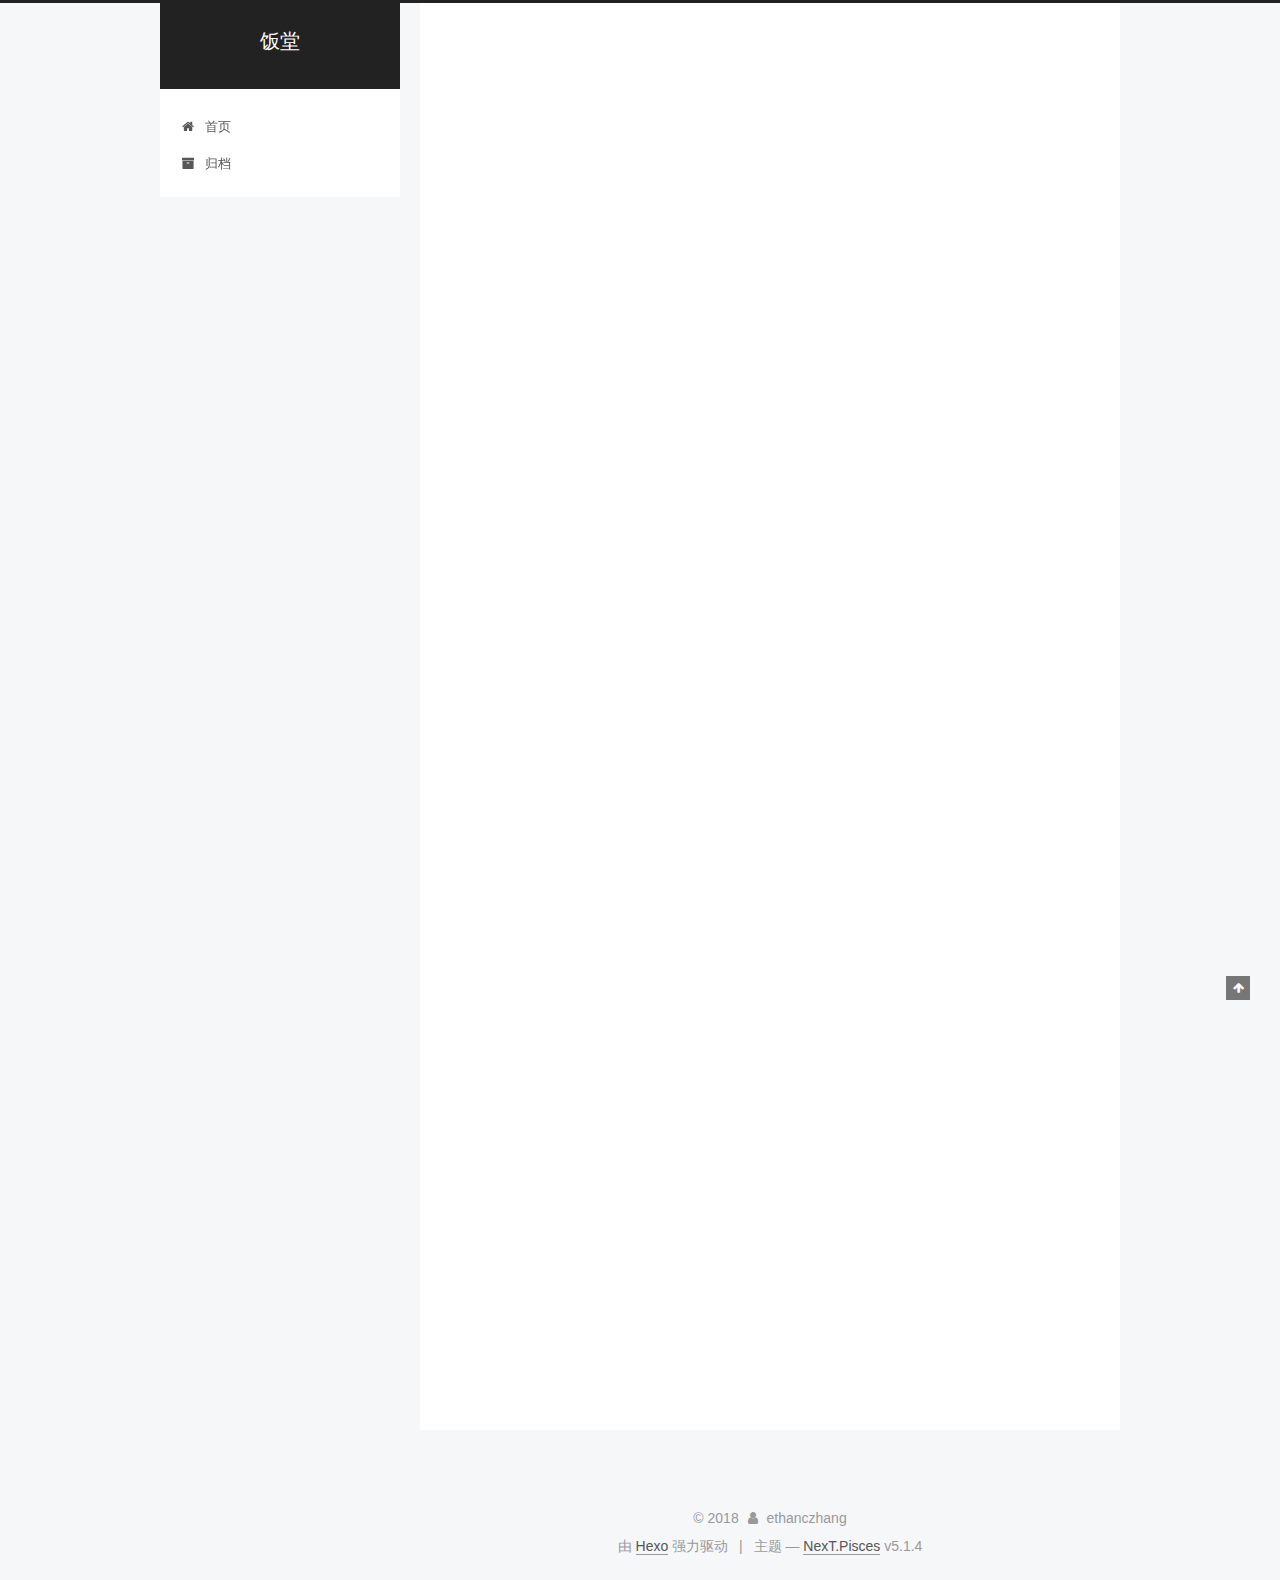
<file: index.html>
<!DOCTYPE html>



  


<html class="theme-next pisces use-motion" lang="zh-Hans">
<head><meta name="generator" content="Hexo 3.8.0">
  <meta charset="UTF-8">
<meta http-equiv="X-UA-Compatible" content="IE=edge">
<meta name="viewport" content="width=device-width, initial-scale=1, maximum-scale=1">
<meta name="theme-color" content="#222">









<meta http-equiv="Cache-Control" content="no-transform">
<meta http-equiv="Cache-Control" content="no-siteapp">
















  
  
  <link href="/lib/fancybox/source/jquery.fancybox.css?v=2.1.5" rel="stylesheet" type="text/css">







<link href="/lib/font-awesome/css/font-awesome.min.css?v=4.6.2" rel="stylesheet" type="text/css">

<link href="/css/main.css?v=5.1.4" rel="stylesheet" type="text/css">


  <link rel="apple-touch-icon" sizes="180x180" href="/images/apple-touch-icon-next.png?v=5.1.4">


  <link rel="icon" type="image/png" sizes="32x32" href="/images/favicon-32x32-next.png?v=5.1.4">


  <link rel="icon" type="image/png" sizes="16x16" href="/images/favicon-16x16-next.png?v=5.1.4">


  <link rel="mask-icon" href="/images/logo.svg?v=5.1.4" color="#222">





  <meta name="keywords" content="Hexo, NexT">










<meta property="og:type" content="website">
<meta property="og:title" content="饭堂">
<meta property="og:url" content="http://yoursite.com/index.html">
<meta property="og:site_name" content="饭堂">
<meta property="og:locale" content="zh-Hans">
<meta name="twitter:card" content="summary">
<meta name="twitter:title" content="饭堂">



<script type="text/javascript" id="hexo.configurations">
  var NexT = window.NexT || {};
  var CONFIG = {
    root: '/',
    scheme: 'Pisces',
    version: '5.1.4',
    sidebar: {"position":"left","display":"post","offset":12,"b2t":false,"scrollpercent":false,"onmobile":false},
    fancybox: true,
    tabs: true,
    motion: {"enable":true,"async":false,"transition":{"post_block":"fadeIn","post_header":"fadeIn","post_body":"fadeIn","coll_header":"fadeIn","sidebar":"slideUpIn"}},
    duoshuo: {
      userId: '0',
      author: '博主'
    },
    algolia: {
      applicationID: '',
      apiKey: '',
      indexName: '',
      hits: {"per_page":10},
      labels: {"input_placeholder":"Search for Posts","hits_empty":"We didn't find any results for the search: ${query}","hits_stats":"${hits} results found in ${time} ms"}
    }
  };
</script>



  <link rel="canonical" href="http://yoursite.com/">





  <title>饭堂</title>
  








</head>

<body itemscope="" itemtype="http://schema.org/WebPage" lang="zh-Hans">

  
  
    
  

  <div class="container sidebar-position-left 
  page-home">
    <div class="headband"></div>

    <header id="header" class="header" itemscope="" itemtype="http://schema.org/WPHeader">
      <div class="header-inner"><div class="site-brand-wrapper">
  <div class="site-meta ">
    

    <div class="custom-logo-site-title">
      <a href="/" class="brand" rel="start">
        <span class="logo-line-before"><i></i></span>
        <span class="site-title">饭堂</span>
        <span class="logo-line-after"><i></i></span>
      </a>
    </div>
      
        <p class="site-subtitle"></p>
      
  </div>

  <div class="site-nav-toggle">
    <button>
      <span class="btn-bar"></span>
      <span class="btn-bar"></span>
      <span class="btn-bar"></span>
    </button>
  </div>
</div>

<nav class="site-nav">
  

  
    <ul id="menu" class="menu">
      
        
        <li class="menu-item menu-item-home">
          <a href="/" rel="section">
            
              <i class="menu-item-icon fa fa-fw fa-home"></i> <br>
            
            首页
          </a>
        </li>
      
        
        <li class="menu-item menu-item-archives">
          <a href="/archives/" rel="section">
            
              <i class="menu-item-icon fa fa-fw fa-archive"></i> <br>
            
            归档
          </a>
        </li>
      

      
    </ul>
  

  
</nav>



 </div>
    </header>

    <main id="main" class="main">
      <div class="main-inner">
        <div class="content-wrap">
          <div id="content" class="content">
            
  <section id="posts" class="posts-expand">
    
      

  

  
  
  

  <article class="post post-type-normal" itemscope="" itemtype="http://schema.org/Article">
  
  
  
  <div class="post-block">
    <link itemprop="mainEntityOfPage" href="http://yoursite.com/2018/12/19/underscore-1/">

    <span hidden itemprop="author" itemscope="" itemtype="http://schema.org/Person">
      <meta itemprop="name" content="ethanczhang">
      <meta itemprop="description" content="">
      <meta itemprop="image" content="/images/avatar.gif">
    </span>

    <span hidden itemprop="publisher" itemscope="" itemtype="http://schema.org/Organization">
      <meta itemprop="name" content="饭堂">
    </span>

    
      <header class="post-header">

        
        
          <h1 class="post-title" itemprop="name headline">
                
                <a class="post-title-link" href="/2018/12/19/underscore-1/" itemprop="url">underscore基础篇</a></h1>
        

        <div class="post-meta">
          <span class="post-time">
            
              <span class="post-meta-item-icon">
                <i class="fa fa-calendar-o"></i>
              </span>
              
                <span class="post-meta-item-text">发表于</span>
              
              <time title="创建于" itemprop="dateCreated datePublished" datetime="2018-12-19T22:50:39+08:00">
                2018-12-19
              </time>
            

            

            
          </span>

          

          
            
          

          
          

          

          

          

        </div>
      </header>
    

    
    
    
    <div class="post-body" itemprop="articleBody">

      
      

      
        
          
            <p>underscore既能应用在服务端又能应用在浏览器端，是因为underscore对象会依托于当前所处的环境，挂在到不同的全局空间中。</p>
<p>在浏览器中，self其实就是window对象的引用.self === self.self，这个式子返回的是true，看似很奇怪，但其实理解很简单，我们可以类比commonJS中的exports = module.exports，我们打开Chorme的console，输出window对象之后就可以发现这个对象有一个self对象指向它自己。</p>
<p>self还适用于web workers.</p>
<p>通过noConflict来实现松弛绑定，undersocre会覆盖全局上的 “_” 属性，但是我们可以通过noConflict来对underscore对象重命名。</p>
<p>减少对象成员的访问深度，能带来一定的性能提升。</p>
<figure class="highlight javascript"><table><tr><td class="gutter"><pre><span class="line">1</span><br><span class="line">2</span><br><span class="line">3</span><br><span class="line">4</span><br><span class="line">5</span><br><span class="line">6</span><br><span class="line">7</span><br><span class="line">8</span><br></pre></td><td class="code"><pre><span class="line"><span class="keyword">var</span> ArrayProto = <span class="built_in">Array</span>.prototype, ObjProto = <span class="built_in">Object</span>.prototype;</span><br><span class="line"><span class="keyword">var</span> SymbolProto = <span class="keyword">typeof</span> <span class="built_in">Symbol</span> !== <span class="string">'undefined'</span> ? <span class="built_in">Symbol</span>.prototype : <span class="literal">null</span>;</span><br><span class="line"></span><br><span class="line"></span><br><span class="line"><span class="keyword">var</span> push = ArrayProto.push,</span><br><span class="line">    slice = ArrayProto.slice,</span><br><span class="line">    toString = ObjProto.toString,</span><br><span class="line">    hasOwnProperty = ObjProto.hasOwnProperty;</span><br></pre></td></tr></table></figure>
<p>迭代的思想，而不是循环的思想，iteratee就是我们对集合中每个元素进行处理的函数。</p>
<p>optimizeCb函数中为什么不直接使用</p>
<figure class="highlight javascript"><table><tr><td class="gutter"><pre><span class="line">1</span><br></pre></td><td class="code"><pre><span class="line">func.apply(context,<span class="built_in">arguments</span>)</span><br></pre></td></tr></table></figure>
<p>速度问题！！！！apply太慢</p>
<p>new方法的本质：</p>
<p>将对象的<strong>proto</strong>指向原型，通过构造函数将this上下文绑定到对象上。</p>
<p>ctor是constructor的缩写</p>
<h3 id="电梯超时"><a href="#电梯超时" class="headerlink" title="电梯超时"></a>电梯超时</h3><p>想象每天上班大厦底下的电梯。把电梯完成一次运送，类比为一次函数的执行和响应。假设电梯有两种运行策略 throttle和 debounce ，超时设定为15秒，不考虑容量限制。</p>
<ul>
<li><p>throttle 策略的电梯。保证如果电梯第一个人进来后，15秒后准时运送一次，不等待。如果没有人，则待机。</p>
</li>
<li><p>debounce 策略的电梯。如果电梯里有人进来，等待15秒。如果又人进来，15秒等待重新计时，直到15秒超时，开始运送。</p>
</li>
</ul>

          
        
      
    </div>
    
    
    

    

    

    

    <footer class="post-footer">
      

      

      

      
      
        <div class="post-eof"></div>
      
    </footer>
  </div>
  
  
  
  </article>


    
  </section>

  


          </div>
          


          

        </div>
        
          
  
  <div class="sidebar-toggle">
    <div class="sidebar-toggle-line-wrap">
      <span class="sidebar-toggle-line sidebar-toggle-line-first"></span>
      <span class="sidebar-toggle-line sidebar-toggle-line-middle"></span>
      <span class="sidebar-toggle-line sidebar-toggle-line-last"></span>
    </div>
  </div>

  <aside id="sidebar" class="sidebar">
    
    <div class="sidebar-inner">

      

      

      <section class="site-overview-wrap sidebar-panel sidebar-panel-active">
        <div class="site-overview">
          <div class="site-author motion-element" itemprop="author" itemscope="" itemtype="http://schema.org/Person">
            
              <p class="site-author-name" itemprop="name">ethanczhang</p>
              <p class="site-description motion-element" itemprop="description"></p>
          </div>

          <nav class="site-state motion-element">

            
              <div class="site-state-item site-state-posts">
              
                <a href="/archives/">
              
                  <span class="site-state-item-count">1</span>
                  <span class="site-state-item-name">日志</span>
                </a>
              </div>
            

            

            

          </nav>

          

          

          
          

          
          

          

        </div>
      </section>

      

      

    </div>
  </aside>


        
      </div>
    </main>

    <footer id="footer" class="footer">
      <div class="footer-inner">
        <div class="copyright">&copy; <span itemprop="copyrightYear">2018</span>
  <span class="with-love">
    <i class="fa fa-user"></i>
  </span>
  <span class="author" itemprop="copyrightHolder">ethanczhang</span>

  
</div>


  <div class="powered-by">由 <a class="theme-link" target="_blank" href="https://hexo.io">Hexo</a> 强力驱动</div>



  <span class="post-meta-divider">|</span>



  <div class="theme-info">主题 &mdash; <a class="theme-link" target="_blank" href="https://github.com/iissnan/hexo-theme-next">NexT.Pisces</a> v5.1.4</div>




        







        
      </div>
    </footer>

    
      <div class="back-to-top">
        <i class="fa fa-arrow-up"></i>
        
      </div>
    

    

  </div>

  

<script type="text/javascript">
  if (Object.prototype.toString.call(window.Promise) !== '[object Function]') {
    window.Promise = null;
  }
</script>









  












  
  
    <script type="text/javascript" src="/lib/jquery/index.js?v=2.1.3"></script>
  

  
  
    <script type="text/javascript" src="/lib/fastclick/lib/fastclick.min.js?v=1.0.6"></script>
  

  
  
    <script type="text/javascript" src="/lib/jquery_lazyload/jquery.lazyload.js?v=1.9.7"></script>
  

  
  
    <script type="text/javascript" src="/lib/velocity/velocity.min.js?v=1.2.1"></script>
  

  
  
    <script type="text/javascript" src="/lib/velocity/velocity.ui.min.js?v=1.2.1"></script>
  

  
  
    <script type="text/javascript" src="/lib/fancybox/source/jquery.fancybox.pack.js?v=2.1.5"></script>
  


  


  <script type="text/javascript" src="/js/src/utils.js?v=5.1.4"></script>

  <script type="text/javascript" src="/js/src/motion.js?v=5.1.4"></script>



  
  


  <script type="text/javascript" src="/js/src/affix.js?v=5.1.4"></script>

  <script type="text/javascript" src="/js/src/schemes/pisces.js?v=5.1.4"></script>



  

  


  <script type="text/javascript" src="/js/src/bootstrap.js?v=5.1.4"></script>



  


  




	





  





  












  





  

  

  

  
  

  

  

  

</body>
</html>
</file>
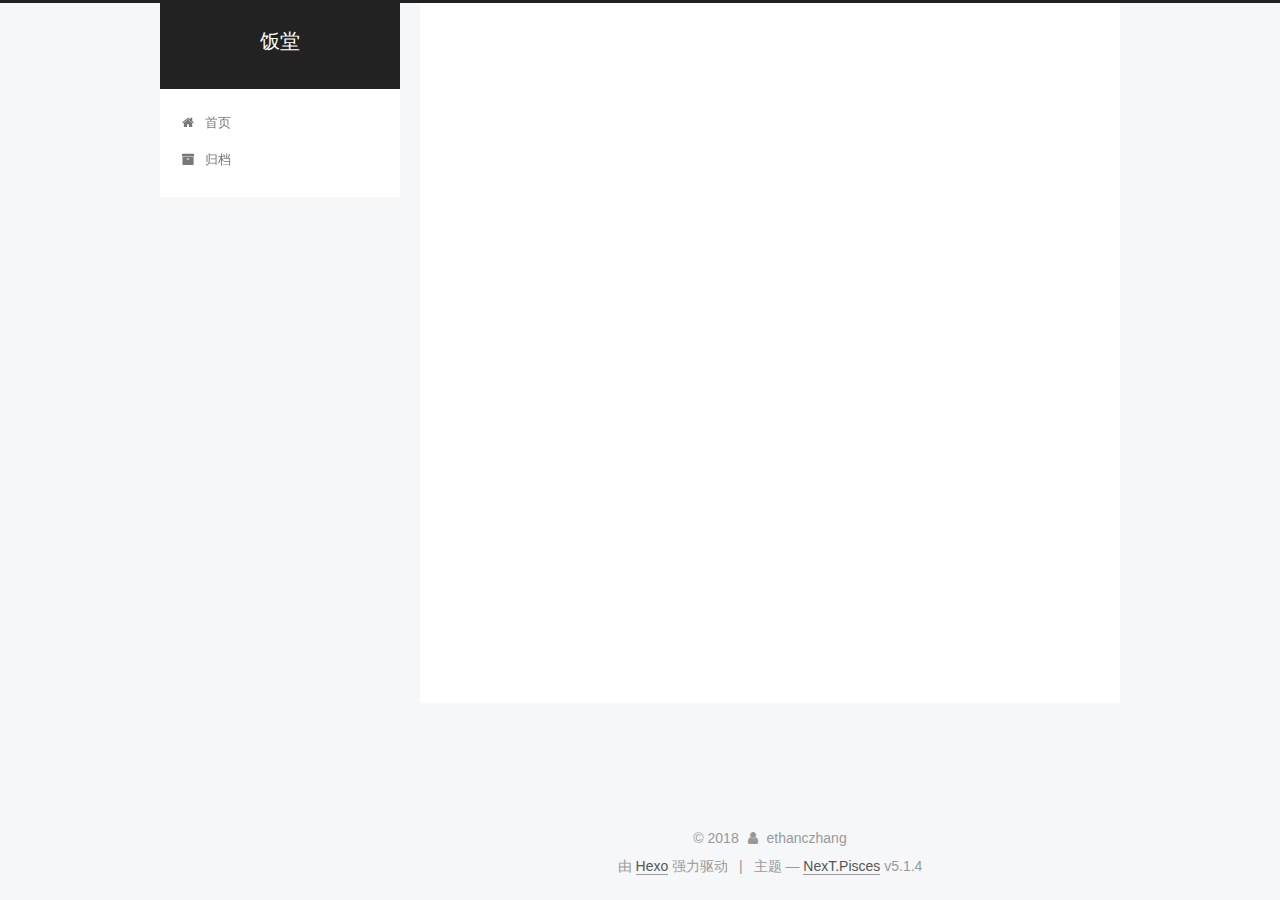
<file: archives/index.html>
<!DOCTYPE html>



  


<html class="theme-next pisces use-motion" lang="zh-Hans">
<head><meta name="generator" content="Hexo 3.8.0">
  <meta charset="UTF-8">
<meta http-equiv="X-UA-Compatible" content="IE=edge">
<meta name="viewport" content="width=device-width, initial-scale=1, maximum-scale=1">
<meta name="theme-color" content="#222">









<meta http-equiv="Cache-Control" content="no-transform">
<meta http-equiv="Cache-Control" content="no-siteapp">
















  
  
  <link href="/lib/fancybox/source/jquery.fancybox.css?v=2.1.5" rel="stylesheet" type="text/css">







<link href="/lib/font-awesome/css/font-awesome.min.css?v=4.6.2" rel="stylesheet" type="text/css">

<link href="/css/main.css?v=5.1.4" rel="stylesheet" type="text/css">


  <link rel="apple-touch-icon" sizes="180x180" href="/images/apple-touch-icon-next.png?v=5.1.4">


  <link rel="icon" type="image/png" sizes="32x32" href="/images/favicon-32x32-next.png?v=5.1.4">


  <link rel="icon" type="image/png" sizes="16x16" href="/images/favicon-16x16-next.png?v=5.1.4">


  <link rel="mask-icon" href="/images/logo.svg?v=5.1.4" color="#222">





  <meta name="keywords" content="Hexo, NexT">










<meta property="og:type" content="website">
<meta property="og:title" content="饭堂">
<meta property="og:url" content="http://yoursite.com/archives/index.html">
<meta property="og:site_name" content="饭堂">
<meta property="og:locale" content="zh-Hans">
<meta name="twitter:card" content="summary">
<meta name="twitter:title" content="饭堂">



<script type="text/javascript" id="hexo.configurations">
  var NexT = window.NexT || {};
  var CONFIG = {
    root: '/',
    scheme: 'Pisces',
    version: '5.1.4',
    sidebar: {"position":"left","display":"post","offset":12,"b2t":false,"scrollpercent":false,"onmobile":false},
    fancybox: true,
    tabs: true,
    motion: {"enable":true,"async":false,"transition":{"post_block":"fadeIn","post_header":"fadeIn","post_body":"fadeIn","coll_header":"fadeIn","sidebar":"slideUpIn"}},
    duoshuo: {
      userId: '0',
      author: '博主'
    },
    algolia: {
      applicationID: '',
      apiKey: '',
      indexName: '',
      hits: {"per_page":10},
      labels: {"input_placeholder":"Search for Posts","hits_empty":"We didn't find any results for the search: ${query}","hits_stats":"${hits} results found in ${time} ms"}
    }
  };
</script>



  <link rel="canonical" href="http://yoursite.com/archives/">





  <title>归档 | 饭堂</title>
  








</head>

<body itemscope="" itemtype="http://schema.org/WebPage" lang="zh-Hans">

  
  
    
  

  <div class="container sidebar-position-left page-archive">
    <div class="headband"></div>

    <header id="header" class="header" itemscope="" itemtype="http://schema.org/WPHeader">
      <div class="header-inner"><div class="site-brand-wrapper">
  <div class="site-meta ">
    

    <div class="custom-logo-site-title">
      <a href="/" class="brand" rel="start">
        <span class="logo-line-before"><i></i></span>
        <span class="site-title">饭堂</span>
        <span class="logo-line-after"><i></i></span>
      </a>
    </div>
      
        <p class="site-subtitle"></p>
      
  </div>

  <div class="site-nav-toggle">
    <button>
      <span class="btn-bar"></span>
      <span class="btn-bar"></span>
      <span class="btn-bar"></span>
    </button>
  </div>
</div>

<nav class="site-nav">
  

  
    <ul id="menu" class="menu">
      
        
        <li class="menu-item menu-item-home">
          <a href="/" rel="section">
            
              <i class="menu-item-icon fa fa-fw fa-home"></i> <br>
            
            首页
          </a>
        </li>
      
        
        <li class="menu-item menu-item-archives">
          <a href="/archives/" rel="section">
            
              <i class="menu-item-icon fa fa-fw fa-archive"></i> <br>
            
            归档
          </a>
        </li>
      

      
    </ul>
  

  
</nav>



 </div>
    </header>

    <main id="main" class="main">
      <div class="main-inner">
        <div class="content-wrap">
          <div id="content" class="content">
            

  
  
  
  <div class="post-block archive">
    <div id="posts" class="posts-collapse">
      <span class="archive-move-on"></span>

      <span class="archive-page-counter">
        
        
        
          
        
        嗯..! 目前共计 1 篇日志。 继续努力。
      </span>

      

        
        
        

        
          
          <div class="collection-title">
            <h1 class="archive-year" id="archive-year-2018">2018</h1>
          </div>
        
        

        

  <article class="post post-type-normal" itemscope="" itemtype="http://schema.org/Article">
    <header class="post-header">

      <h2 class="post-title">
        
            <a class="post-title-link" href="/2018/12/19/underscore-1/" itemprop="url">
              
                <span itemprop="name">underscore基础篇</span>
              
            </a>
        
      </h2>

      <div class="post-meta">
        <time class="post-time" itemprop="dateCreated" datetime="2018-12-19T22:50:39+08:00" content="2018-12-19">
          12-19
        </time>
      </div>

    </header>
  </article>



      

    </div>
  </div>
  
  
  

  



          </div>
          


          

        </div>
        
          
  
  <div class="sidebar-toggle">
    <div class="sidebar-toggle-line-wrap">
      <span class="sidebar-toggle-line sidebar-toggle-line-first"></span>
      <span class="sidebar-toggle-line sidebar-toggle-line-middle"></span>
      <span class="sidebar-toggle-line sidebar-toggle-line-last"></span>
    </div>
  </div>

  <aside id="sidebar" class="sidebar">
    
    <div class="sidebar-inner">

      

      

      <section class="site-overview-wrap sidebar-panel sidebar-panel-active">
        <div class="site-overview">
          <div class="site-author motion-element" itemprop="author" itemscope="" itemtype="http://schema.org/Person">
            
              <p class="site-author-name" itemprop="name">ethanczhang</p>
              <p class="site-description motion-element" itemprop="description"></p>
          </div>

          <nav class="site-state motion-element">

            
              <div class="site-state-item site-state-posts">
              
                <a href="/archives/">
              
                  <span class="site-state-item-count">1</span>
                  <span class="site-state-item-name">日志</span>
                </a>
              </div>
            

            

            

          </nav>

          

          

          
          

          
          

          

        </div>
      </section>

      

      

    </div>
  </aside>


        
      </div>
    </main>

    <footer id="footer" class="footer">
      <div class="footer-inner">
        <div class="copyright">&copy; <span itemprop="copyrightYear">2018</span>
  <span class="with-love">
    <i class="fa fa-user"></i>
  </span>
  <span class="author" itemprop="copyrightHolder">ethanczhang</span>

  
</div>


  <div class="powered-by">由 <a class="theme-link" target="_blank" href="https://hexo.io">Hexo</a> 强力驱动</div>



  <span class="post-meta-divider">|</span>



  <div class="theme-info">主题 &mdash; <a class="theme-link" target="_blank" href="https://github.com/iissnan/hexo-theme-next">NexT.Pisces</a> v5.1.4</div>




        







        
      </div>
    </footer>

    
      <div class="back-to-top">
        <i class="fa fa-arrow-up"></i>
        
      </div>
    

    

  </div>

  

<script type="text/javascript">
  if (Object.prototype.toString.call(window.Promise) !== '[object Function]') {
    window.Promise = null;
  }
</script>









  












  
  
    <script type="text/javascript" src="/lib/jquery/index.js?v=2.1.3"></script>
  

  
  
    <script type="text/javascript" src="/lib/fastclick/lib/fastclick.min.js?v=1.0.6"></script>
  

  
  
    <script type="text/javascript" src="/lib/jquery_lazyload/jquery.lazyload.js?v=1.9.7"></script>
  

  
  
    <script type="text/javascript" src="/lib/velocity/velocity.min.js?v=1.2.1"></script>
  

  
  
    <script type="text/javascript" src="/lib/velocity/velocity.ui.min.js?v=1.2.1"></script>
  

  
  
    <script type="text/javascript" src="/lib/fancybox/source/jquery.fancybox.pack.js?v=2.1.5"></script>
  


  


  <script type="text/javascript" src="/js/src/utils.js?v=5.1.4"></script>

  <script type="text/javascript" src="/js/src/motion.js?v=5.1.4"></script>



  
  


  <script type="text/javascript" src="/js/src/affix.js?v=5.1.4"></script>

  <script type="text/javascript" src="/js/src/schemes/pisces.js?v=5.1.4"></script>



  

  


  <script type="text/javascript" src="/js/src/bootstrap.js?v=5.1.4"></script>



  


  




	





  





  












  





  

  

  

  
  

  

  

  

</body>
</html>
</file>
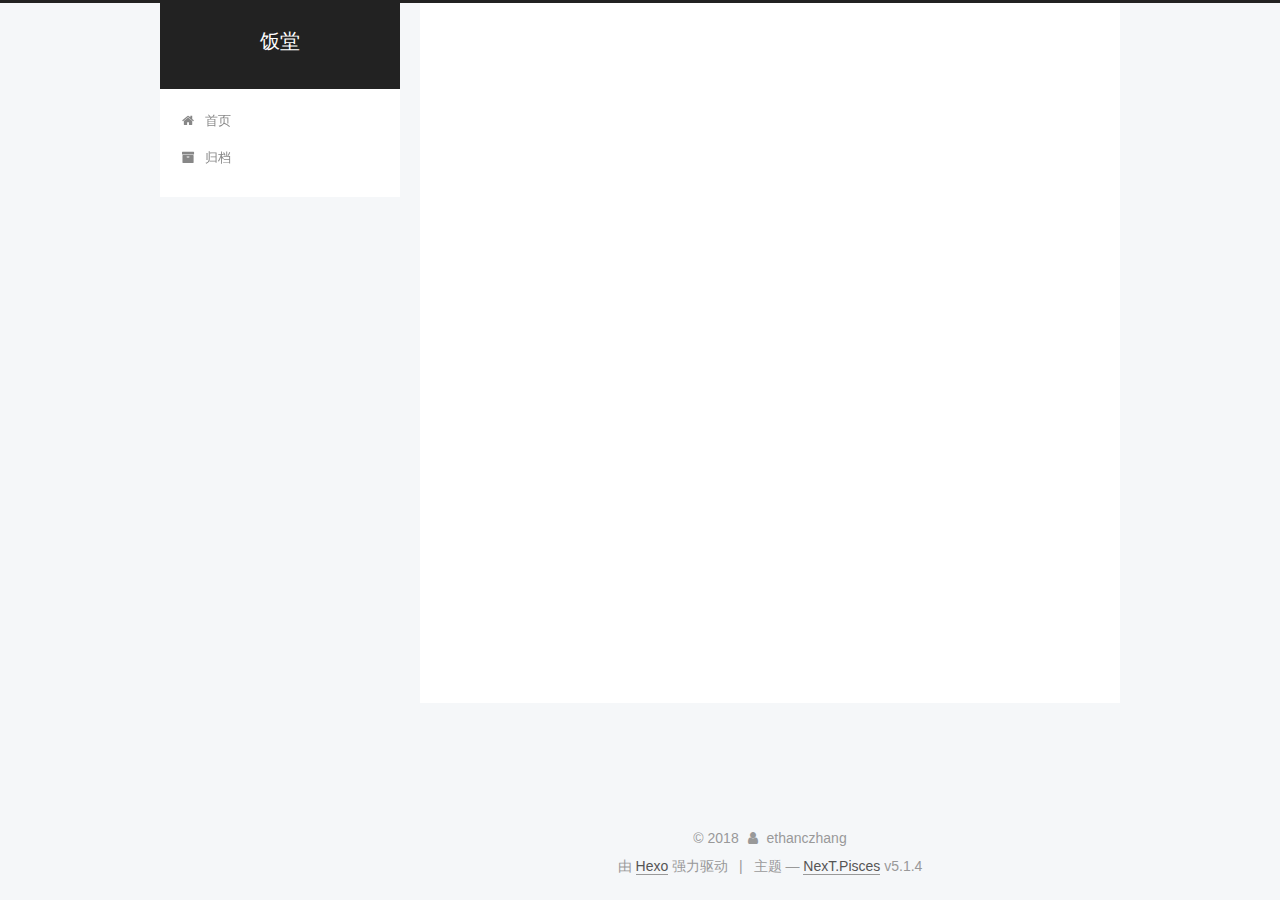
<file: archives/2018/index.html>
<!DOCTYPE html>



  


<html class="theme-next pisces use-motion" lang="zh-Hans">
<head><meta name="generator" content="Hexo 3.8.0">
  <meta charset="UTF-8">
<meta http-equiv="X-UA-Compatible" content="IE=edge">
<meta name="viewport" content="width=device-width, initial-scale=1, maximum-scale=1">
<meta name="theme-color" content="#222">









<meta http-equiv="Cache-Control" content="no-transform">
<meta http-equiv="Cache-Control" content="no-siteapp">
















  
  
  <link href="/lib/fancybox/source/jquery.fancybox.css?v=2.1.5" rel="stylesheet" type="text/css">







<link href="/lib/font-awesome/css/font-awesome.min.css?v=4.6.2" rel="stylesheet" type="text/css">

<link href="/css/main.css?v=5.1.4" rel="stylesheet" type="text/css">


  <link rel="apple-touch-icon" sizes="180x180" href="/images/apple-touch-icon-next.png?v=5.1.4">


  <link rel="icon" type="image/png" sizes="32x32" href="/images/favicon-32x32-next.png?v=5.1.4">


  <link rel="icon" type="image/png" sizes="16x16" href="/images/favicon-16x16-next.png?v=5.1.4">


  <link rel="mask-icon" href="/images/logo.svg?v=5.1.4" color="#222">





  <meta name="keywords" content="Hexo, NexT">










<meta property="og:type" content="website">
<meta property="og:title" content="饭堂">
<meta property="og:url" content="http://yoursite.com/archives/2018/index.html">
<meta property="og:site_name" content="饭堂">
<meta property="og:locale" content="zh-Hans">
<meta name="twitter:card" content="summary">
<meta name="twitter:title" content="饭堂">



<script type="text/javascript" id="hexo.configurations">
  var NexT = window.NexT || {};
  var CONFIG = {
    root: '/',
    scheme: 'Pisces',
    version: '5.1.4',
    sidebar: {"position":"left","display":"post","offset":12,"b2t":false,"scrollpercent":false,"onmobile":false},
    fancybox: true,
    tabs: true,
    motion: {"enable":true,"async":false,"transition":{"post_block":"fadeIn","post_header":"fadeIn","post_body":"fadeIn","coll_header":"fadeIn","sidebar":"slideUpIn"}},
    duoshuo: {
      userId: '0',
      author: '博主'
    },
    algolia: {
      applicationID: '',
      apiKey: '',
      indexName: '',
      hits: {"per_page":10},
      labels: {"input_placeholder":"Search for Posts","hits_empty":"We didn't find any results for the search: ${query}","hits_stats":"${hits} results found in ${time} ms"}
    }
  };
</script>



  <link rel="canonical" href="http://yoursite.com/archives/2018/">





  <title>归档 | 饭堂</title>
  








</head>

<body itemscope="" itemtype="http://schema.org/WebPage" lang="zh-Hans">

  
  
    
  

  <div class="container sidebar-position-left page-archive">
    <div class="headband"></div>

    <header id="header" class="header" itemscope="" itemtype="http://schema.org/WPHeader">
      <div class="header-inner"><div class="site-brand-wrapper">
  <div class="site-meta ">
    

    <div class="custom-logo-site-title">
      <a href="/" class="brand" rel="start">
        <span class="logo-line-before"><i></i></span>
        <span class="site-title">饭堂</span>
        <span class="logo-line-after"><i></i></span>
      </a>
    </div>
      
        <p class="site-subtitle"></p>
      
  </div>

  <div class="site-nav-toggle">
    <button>
      <span class="btn-bar"></span>
      <span class="btn-bar"></span>
      <span class="btn-bar"></span>
    </button>
  </div>
</div>

<nav class="site-nav">
  

  
    <ul id="menu" class="menu">
      
        
        <li class="menu-item menu-item-home">
          <a href="/" rel="section">
            
              <i class="menu-item-icon fa fa-fw fa-home"></i> <br>
            
            首页
          </a>
        </li>
      
        
        <li class="menu-item menu-item-archives">
          <a href="/archives/" rel="section">
            
              <i class="menu-item-icon fa fa-fw fa-archive"></i> <br>
            
            归档
          </a>
        </li>
      

      
    </ul>
  

  
</nav>



 </div>
    </header>

    <main id="main" class="main">
      <div class="main-inner">
        <div class="content-wrap">
          <div id="content" class="content">
            

  
  
  
  <div class="post-block archive">
    <div id="posts" class="posts-collapse">
      <span class="archive-move-on"></span>

      <span class="archive-page-counter">
        
        
        
          
        
        嗯..! 目前共计 1 篇日志。 继续努力。
      </span>

      

        
        
        

        
          
          <div class="collection-title">
            <h1 class="archive-year" id="archive-year-2018">2018</h1>
          </div>
        
        

        

  <article class="post post-type-normal" itemscope="" itemtype="http://schema.org/Article">
    <header class="post-header">

      <h2 class="post-title">
        
            <a class="post-title-link" href="/2018/12/19/underscore-1/" itemprop="url">
              
                <span itemprop="name">underscore基础篇</span>
              
            </a>
        
      </h2>

      <div class="post-meta">
        <time class="post-time" itemprop="dateCreated" datetime="2018-12-19T22:50:39+08:00" content="2018-12-19">
          12-19
        </time>
      </div>

    </header>
  </article>



      

    </div>
  </div>
  
  
  

  



          </div>
          


          

        </div>
        
          
  
  <div class="sidebar-toggle">
    <div class="sidebar-toggle-line-wrap">
      <span class="sidebar-toggle-line sidebar-toggle-line-first"></span>
      <span class="sidebar-toggle-line sidebar-toggle-line-middle"></span>
      <span class="sidebar-toggle-line sidebar-toggle-line-last"></span>
    </div>
  </div>

  <aside id="sidebar" class="sidebar">
    
    <div class="sidebar-inner">

      

      

      <section class="site-overview-wrap sidebar-panel sidebar-panel-active">
        <div class="site-overview">
          <div class="site-author motion-element" itemprop="author" itemscope="" itemtype="http://schema.org/Person">
            
              <p class="site-author-name" itemprop="name">ethanczhang</p>
              <p class="site-description motion-element" itemprop="description"></p>
          </div>

          <nav class="site-state motion-element">

            
              <div class="site-state-item site-state-posts">
              
                <a href="/archives/">
              
                  <span class="site-state-item-count">1</span>
                  <span class="site-state-item-name">日志</span>
                </a>
              </div>
            

            

            

          </nav>

          

          

          
          

          
          

          

        </div>
      </section>

      

      

    </div>
  </aside>


        
      </div>
    </main>

    <footer id="footer" class="footer">
      <div class="footer-inner">
        <div class="copyright">&copy; <span itemprop="copyrightYear">2018</span>
  <span class="with-love">
    <i class="fa fa-user"></i>
  </span>
  <span class="author" itemprop="copyrightHolder">ethanczhang</span>

  
</div>


  <div class="powered-by">由 <a class="theme-link" target="_blank" href="https://hexo.io">Hexo</a> 强力驱动</div>



  <span class="post-meta-divider">|</span>



  <div class="theme-info">主题 &mdash; <a class="theme-link" target="_blank" href="https://github.com/iissnan/hexo-theme-next">NexT.Pisces</a> v5.1.4</div>




        







        
      </div>
    </footer>

    
      <div class="back-to-top">
        <i class="fa fa-arrow-up"></i>
        
      </div>
    

    

  </div>

  

<script type="text/javascript">
  if (Object.prototype.toString.call(window.Promise) !== '[object Function]') {
    window.Promise = null;
  }
</script>









  












  
  
    <script type="text/javascript" src="/lib/jquery/index.js?v=2.1.3"></script>
  

  
  
    <script type="text/javascript" src="/lib/fastclick/lib/fastclick.min.js?v=1.0.6"></script>
  

  
  
    <script type="text/javascript" src="/lib/jquery_lazyload/jquery.lazyload.js?v=1.9.7"></script>
  

  
  
    <script type="text/javascript" src="/lib/velocity/velocity.min.js?v=1.2.1"></script>
  

  
  
    <script type="text/javascript" src="/lib/velocity/velocity.ui.min.js?v=1.2.1"></script>
  

  
  
    <script type="text/javascript" src="/lib/fancybox/source/jquery.fancybox.pack.js?v=2.1.5"></script>
  


  


  <script type="text/javascript" src="/js/src/utils.js?v=5.1.4"></script>

  <script type="text/javascript" src="/js/src/motion.js?v=5.1.4"></script>



  
  


  <script type="text/javascript" src="/js/src/affix.js?v=5.1.4"></script>

  <script type="text/javascript" src="/js/src/schemes/pisces.js?v=5.1.4"></script>



  

  


  <script type="text/javascript" src="/js/src/bootstrap.js?v=5.1.4"></script>



  


  




	





  





  












  





  

  

  

  
  

  

  

  

</body>
</html>
</file>
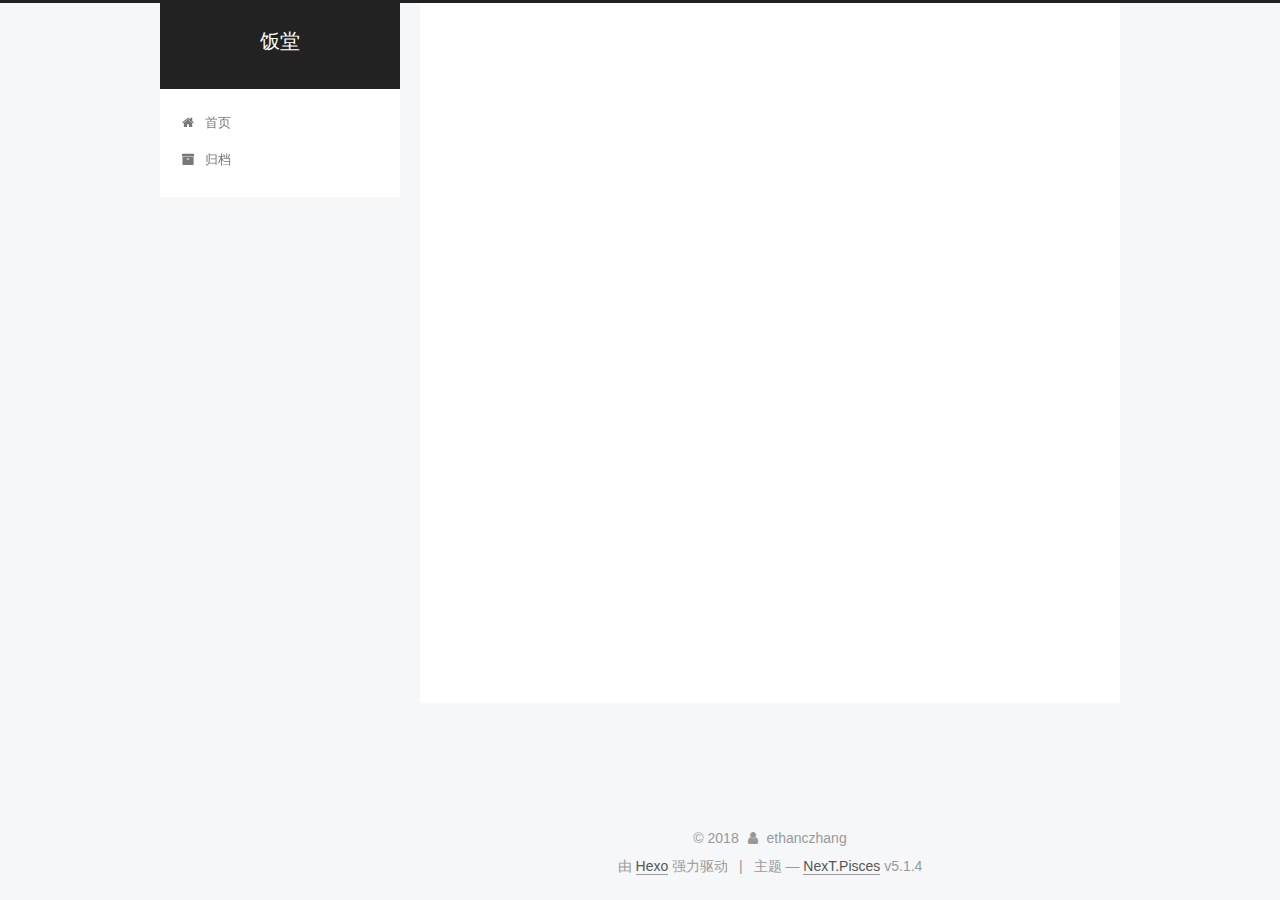
<file: archives/2018/12/index.html>
<!DOCTYPE html>



  


<html class="theme-next pisces use-motion" lang="zh-Hans">
<head><meta name="generator" content="Hexo 3.8.0">
  <meta charset="UTF-8">
<meta http-equiv="X-UA-Compatible" content="IE=edge">
<meta name="viewport" content="width=device-width, initial-scale=1, maximum-scale=1">
<meta name="theme-color" content="#222">









<meta http-equiv="Cache-Control" content="no-transform">
<meta http-equiv="Cache-Control" content="no-siteapp">
















  
  
  <link href="/lib/fancybox/source/jquery.fancybox.css?v=2.1.5" rel="stylesheet" type="text/css">







<link href="/lib/font-awesome/css/font-awesome.min.css?v=4.6.2" rel="stylesheet" type="text/css">

<link href="/css/main.css?v=5.1.4" rel="stylesheet" type="text/css">


  <link rel="apple-touch-icon" sizes="180x180" href="/images/apple-touch-icon-next.png?v=5.1.4">


  <link rel="icon" type="image/png" sizes="32x32" href="/images/favicon-32x32-next.png?v=5.1.4">


  <link rel="icon" type="image/png" sizes="16x16" href="/images/favicon-16x16-next.png?v=5.1.4">


  <link rel="mask-icon" href="/images/logo.svg?v=5.1.4" color="#222">





  <meta name="keywords" content="Hexo, NexT">










<meta property="og:type" content="website">
<meta property="og:title" content="饭堂">
<meta property="og:url" content="http://yoursite.com/archives/2018/12/index.html">
<meta property="og:site_name" content="饭堂">
<meta property="og:locale" content="zh-Hans">
<meta name="twitter:card" content="summary">
<meta name="twitter:title" content="饭堂">



<script type="text/javascript" id="hexo.configurations">
  var NexT = window.NexT || {};
  var CONFIG = {
    root: '/',
    scheme: 'Pisces',
    version: '5.1.4',
    sidebar: {"position":"left","display":"post","offset":12,"b2t":false,"scrollpercent":false,"onmobile":false},
    fancybox: true,
    tabs: true,
    motion: {"enable":true,"async":false,"transition":{"post_block":"fadeIn","post_header":"fadeIn","post_body":"fadeIn","coll_header":"fadeIn","sidebar":"slideUpIn"}},
    duoshuo: {
      userId: '0',
      author: '博主'
    },
    algolia: {
      applicationID: '',
      apiKey: '',
      indexName: '',
      hits: {"per_page":10},
      labels: {"input_placeholder":"Search for Posts","hits_empty":"We didn't find any results for the search: ${query}","hits_stats":"${hits} results found in ${time} ms"}
    }
  };
</script>



  <link rel="canonical" href="http://yoursite.com/archives/2018/12/">





  <title>归档 | 饭堂</title>
  








</head>

<body itemscope="" itemtype="http://schema.org/WebPage" lang="zh-Hans">

  
  
    
  

  <div class="container sidebar-position-left page-archive">
    <div class="headband"></div>

    <header id="header" class="header" itemscope="" itemtype="http://schema.org/WPHeader">
      <div class="header-inner"><div class="site-brand-wrapper">
  <div class="site-meta ">
    

    <div class="custom-logo-site-title">
      <a href="/" class="brand" rel="start">
        <span class="logo-line-before"><i></i></span>
        <span class="site-title">饭堂</span>
        <span class="logo-line-after"><i></i></span>
      </a>
    </div>
      
        <p class="site-subtitle"></p>
      
  </div>

  <div class="site-nav-toggle">
    <button>
      <span class="btn-bar"></span>
      <span class="btn-bar"></span>
      <span class="btn-bar"></span>
    </button>
  </div>
</div>

<nav class="site-nav">
  

  
    <ul id="menu" class="menu">
      
        
        <li class="menu-item menu-item-home">
          <a href="/" rel="section">
            
              <i class="menu-item-icon fa fa-fw fa-home"></i> <br>
            
            首页
          </a>
        </li>
      
        
        <li class="menu-item menu-item-archives">
          <a href="/archives/" rel="section">
            
              <i class="menu-item-icon fa fa-fw fa-archive"></i> <br>
            
            归档
          </a>
        </li>
      

      
    </ul>
  

  
</nav>



 </div>
    </header>

    <main id="main" class="main">
      <div class="main-inner">
        <div class="content-wrap">
          <div id="content" class="content">
            

  
  
  
  <div class="post-block archive">
    <div id="posts" class="posts-collapse">
      <span class="archive-move-on"></span>

      <span class="archive-page-counter">
        
        
        
          
        
        嗯..! 目前共计 1 篇日志。 继续努力。
      </span>

      

        
        
        

        
          
          <div class="collection-title">
            <h1 class="archive-year" id="archive-year-2018">2018</h1>
          </div>
        
        

        

  <article class="post post-type-normal" itemscope="" itemtype="http://schema.org/Article">
    <header class="post-header">

      <h2 class="post-title">
        
            <a class="post-title-link" href="/2018/12/19/underscore-1/" itemprop="url">
              
                <span itemprop="name">underscore基础篇</span>
              
            </a>
        
      </h2>

      <div class="post-meta">
        <time class="post-time" itemprop="dateCreated" datetime="2018-12-19T22:50:39+08:00" content="2018-12-19">
          12-19
        </time>
      </div>

    </header>
  </article>



      

    </div>
  </div>
  
  
  

  



          </div>
          


          

        </div>
        
          
  
  <div class="sidebar-toggle">
    <div class="sidebar-toggle-line-wrap">
      <span class="sidebar-toggle-line sidebar-toggle-line-first"></span>
      <span class="sidebar-toggle-line sidebar-toggle-line-middle"></span>
      <span class="sidebar-toggle-line sidebar-toggle-line-last"></span>
    </div>
  </div>

  <aside id="sidebar" class="sidebar">
    
    <div class="sidebar-inner">

      

      

      <section class="site-overview-wrap sidebar-panel sidebar-panel-active">
        <div class="site-overview">
          <div class="site-author motion-element" itemprop="author" itemscope="" itemtype="http://schema.org/Person">
            
              <p class="site-author-name" itemprop="name">ethanczhang</p>
              <p class="site-description motion-element" itemprop="description"></p>
          </div>

          <nav class="site-state motion-element">

            
              <div class="site-state-item site-state-posts">
              
                <a href="/archives/">
              
                  <span class="site-state-item-count">1</span>
                  <span class="site-state-item-name">日志</span>
                </a>
              </div>
            

            

            

          </nav>

          

          

          
          

          
          

          

        </div>
      </section>

      

      

    </div>
  </aside>


        
      </div>
    </main>

    <footer id="footer" class="footer">
      <div class="footer-inner">
        <div class="copyright">&copy; <span itemprop="copyrightYear">2018</span>
  <span class="with-love">
    <i class="fa fa-user"></i>
  </span>
  <span class="author" itemprop="copyrightHolder">ethanczhang</span>

  
</div>


  <div class="powered-by">由 <a class="theme-link" target="_blank" href="https://hexo.io">Hexo</a> 强力驱动</div>



  <span class="post-meta-divider">|</span>



  <div class="theme-info">主题 &mdash; <a class="theme-link" target="_blank" href="https://github.com/iissnan/hexo-theme-next">NexT.Pisces</a> v5.1.4</div>




        







        
      </div>
    </footer>

    
      <div class="back-to-top">
        <i class="fa fa-arrow-up"></i>
        
      </div>
    

    

  </div>

  

<script type="text/javascript">
  if (Object.prototype.toString.call(window.Promise) !== '[object Function]') {
    window.Promise = null;
  }
</script>









  












  
  
    <script type="text/javascript" src="/lib/jquery/index.js?v=2.1.3"></script>
  

  
  
    <script type="text/javascript" src="/lib/fastclick/lib/fastclick.min.js?v=1.0.6"></script>
  

  
  
    <script type="text/javascript" src="/lib/jquery_lazyload/jquery.lazyload.js?v=1.9.7"></script>
  

  
  
    <script type="text/javascript" src="/lib/velocity/velocity.min.js?v=1.2.1"></script>
  

  
  
    <script type="text/javascript" src="/lib/velocity/velocity.ui.min.js?v=1.2.1"></script>
  

  
  
    <script type="text/javascript" src="/lib/fancybox/source/jquery.fancybox.pack.js?v=2.1.5"></script>
  


  


  <script type="text/javascript" src="/js/src/utils.js?v=5.1.4"></script>

  <script type="text/javascript" src="/js/src/motion.js?v=5.1.4"></script>



  
  


  <script type="text/javascript" src="/js/src/affix.js?v=5.1.4"></script>

  <script type="text/javascript" src="/js/src/schemes/pisces.js?v=5.1.4"></script>



  

  


  <script type="text/javascript" src="/js/src/bootstrap.js?v=5.1.4"></script>



  


  




	





  





  












  





  

  

  

  
  

  

  

  

</body>
</html>
</file>
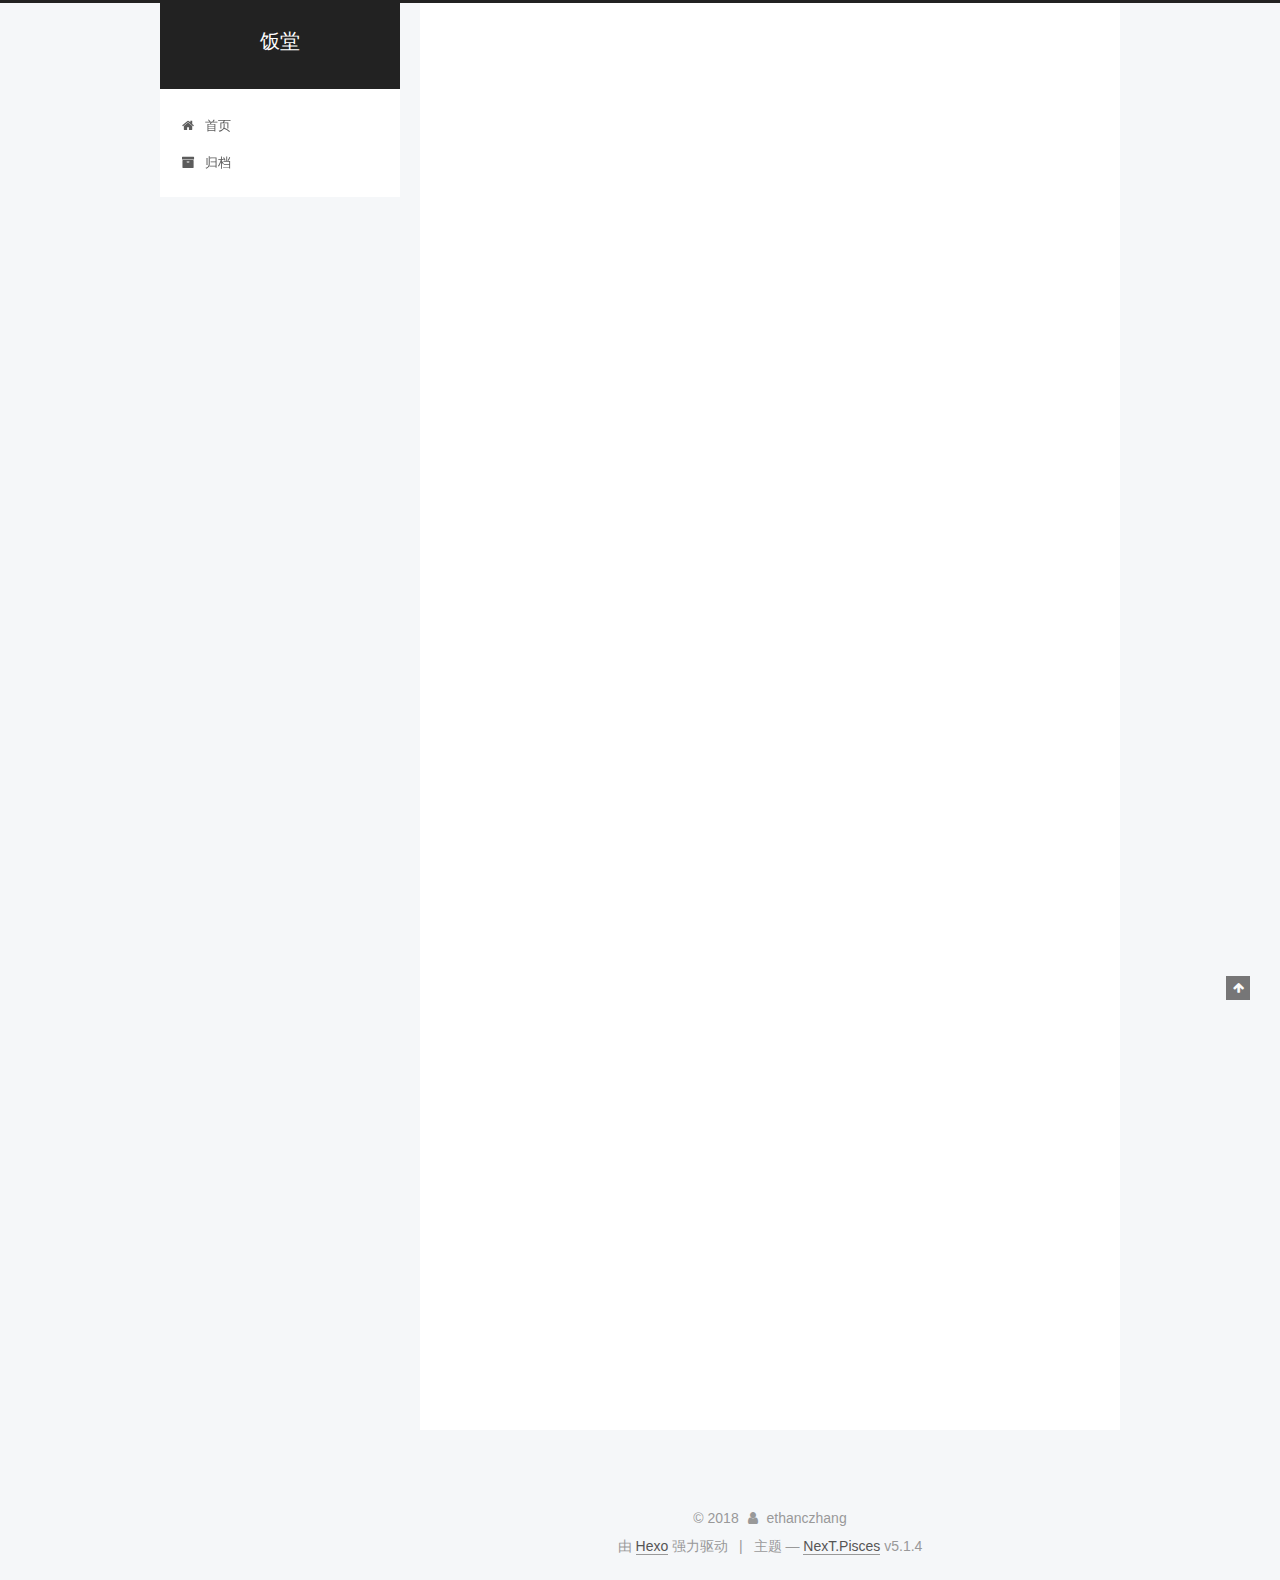
<file: 2018/12/19/underscore-1/index.html>
<!DOCTYPE html>



  


<html class="theme-next pisces use-motion" lang="zh-Hans">
<head><meta name="generator" content="Hexo 3.8.0">
  <meta charset="UTF-8">
<meta http-equiv="X-UA-Compatible" content="IE=edge">
<meta name="viewport" content="width=device-width, initial-scale=1, maximum-scale=1">
<meta name="theme-color" content="#222">









<meta http-equiv="Cache-Control" content="no-transform">
<meta http-equiv="Cache-Control" content="no-siteapp">
















  
  
  <link href="/lib/fancybox/source/jquery.fancybox.css?v=2.1.5" rel="stylesheet" type="text/css">







<link href="/lib/font-awesome/css/font-awesome.min.css?v=4.6.2" rel="stylesheet" type="text/css">

<link href="/css/main.css?v=5.1.4" rel="stylesheet" type="text/css">


  <link rel="apple-touch-icon" sizes="180x180" href="/images/apple-touch-icon-next.png?v=5.1.4">


  <link rel="icon" type="image/png" sizes="32x32" href="/images/favicon-32x32-next.png?v=5.1.4">


  <link rel="icon" type="image/png" sizes="16x16" href="/images/favicon-16x16-next.png?v=5.1.4">


  <link rel="mask-icon" href="/images/logo.svg?v=5.1.4" color="#222">





  <meta name="keywords" content="Hexo, NexT">










<meta name="description" content="underscore既能应用在服务端又能应用在浏览器端，是因为underscore对象会依托于当前所处的环境，挂在到不同的全局空间中。 在浏览器中，self其实就是window对象的引用.self === self.self，这个式子返回的是true，看似很奇怪，但其实理解很简单，我们可以类比commonJS中的exports = module.exports，我们打开Chorme的console">
<meta property="og:type" content="article">
<meta property="og:title" content="underscore基础篇">
<meta property="og:url" content="http://yoursite.com/2018/12/19/underscore-1/index.html">
<meta property="og:site_name" content="饭堂">
<meta property="og:description" content="underscore既能应用在服务端又能应用在浏览器端，是因为underscore对象会依托于当前所处的环境，挂在到不同的全局空间中。 在浏览器中，self其实就是window对象的引用.self === self.self，这个式子返回的是true，看似很奇怪，但其实理解很简单，我们可以类比commonJS中的exports = module.exports，我们打开Chorme的console">
<meta property="og:locale" content="zh-Hans">
<meta property="og:updated_time" content="2018-12-19T15:18:24.759Z">
<meta name="twitter:card" content="summary">
<meta name="twitter:title" content="underscore基础篇">
<meta name="twitter:description" content="underscore既能应用在服务端又能应用在浏览器端，是因为underscore对象会依托于当前所处的环境，挂在到不同的全局空间中。 在浏览器中，self其实就是window对象的引用.self === self.self，这个式子返回的是true，看似很奇怪，但其实理解很简单，我们可以类比commonJS中的exports = module.exports，我们打开Chorme的console">



<script type="text/javascript" id="hexo.configurations">
  var NexT = window.NexT || {};
  var CONFIG = {
    root: '/',
    scheme: 'Pisces',
    version: '5.1.4',
    sidebar: {"position":"left","display":"post","offset":12,"b2t":false,"scrollpercent":false,"onmobile":false},
    fancybox: true,
    tabs: true,
    motion: {"enable":true,"async":false,"transition":{"post_block":"fadeIn","post_header":"fadeIn","post_body":"fadeIn","coll_header":"fadeIn","sidebar":"slideUpIn"}},
    duoshuo: {
      userId: '0',
      author: '博主'
    },
    algolia: {
      applicationID: '',
      apiKey: '',
      indexName: '',
      hits: {"per_page":10},
      labels: {"input_placeholder":"Search for Posts","hits_empty":"We didn't find any results for the search: ${query}","hits_stats":"${hits} results found in ${time} ms"}
    }
  };
</script>



  <link rel="canonical" href="http://yoursite.com/2018/12/19/underscore-1/">





  <title>underscore基础篇 | 饭堂</title>
  








</head>

<body itemscope="" itemtype="http://schema.org/WebPage" lang="zh-Hans">

  
  
    
  

  <div class="container sidebar-position-left page-post-detail">
    <div class="headband"></div>

    <header id="header" class="header" itemscope="" itemtype="http://schema.org/WPHeader">
      <div class="header-inner"><div class="site-brand-wrapper">
  <div class="site-meta ">
    

    <div class="custom-logo-site-title">
      <a href="/" class="brand" rel="start">
        <span class="logo-line-before"><i></i></span>
        <span class="site-title">饭堂</span>
        <span class="logo-line-after"><i></i></span>
      </a>
    </div>
      
        <p class="site-subtitle"></p>
      
  </div>

  <div class="site-nav-toggle">
    <button>
      <span class="btn-bar"></span>
      <span class="btn-bar"></span>
      <span class="btn-bar"></span>
    </button>
  </div>
</div>

<nav class="site-nav">
  

  
    <ul id="menu" class="menu">
      
        
        <li class="menu-item menu-item-home">
          <a href="/" rel="section">
            
              <i class="menu-item-icon fa fa-fw fa-home"></i> <br>
            
            首页
          </a>
        </li>
      
        
        <li class="menu-item menu-item-archives">
          <a href="/archives/" rel="section">
            
              <i class="menu-item-icon fa fa-fw fa-archive"></i> <br>
            
            归档
          </a>
        </li>
      

      
    </ul>
  

  
</nav>



 </div>
    </header>

    <main id="main" class="main">
      <div class="main-inner">
        <div class="content-wrap">
          <div id="content" class="content">
            

  <div id="posts" class="posts-expand">
    

  

  
  
  

  <article class="post post-type-normal" itemscope="" itemtype="http://schema.org/Article">
  
  
  
  <div class="post-block">
    <link itemprop="mainEntityOfPage" href="http://yoursite.com/2018/12/19/underscore-1/">

    <span hidden itemprop="author" itemscope="" itemtype="http://schema.org/Person">
      <meta itemprop="name" content="ethanczhang">
      <meta itemprop="description" content="">
      <meta itemprop="image" content="/images/avatar.gif">
    </span>

    <span hidden itemprop="publisher" itemscope="" itemtype="http://schema.org/Organization">
      <meta itemprop="name" content="饭堂">
    </span>

    
      <header class="post-header">

        
        
          <h1 class="post-title" itemprop="name headline">underscore基础篇</h1>
        

        <div class="post-meta">
          <span class="post-time">
            
              <span class="post-meta-item-icon">
                <i class="fa fa-calendar-o"></i>
              </span>
              
                <span class="post-meta-item-text">发表于</span>
              
              <time title="创建于" itemprop="dateCreated datePublished" datetime="2018-12-19T22:50:39+08:00">
                2018-12-19
              </time>
            

            

            
          </span>

          

          
            
          

          
          

          

          

          

        </div>
      </header>
    

    
    
    
    <div class="post-body" itemprop="articleBody">

      
      

      
        <p>underscore既能应用在服务端又能应用在浏览器端，是因为underscore对象会依托于当前所处的环境，挂在到不同的全局空间中。</p>
<p>在浏览器中，self其实就是window对象的引用.self === self.self，这个式子返回的是true，看似很奇怪，但其实理解很简单，我们可以类比commonJS中的exports = module.exports，我们打开Chorme的console，输出window对象之后就可以发现这个对象有一个self对象指向它自己。</p>
<p>self还适用于web workers.</p>
<p>通过noConflict来实现松弛绑定，undersocre会覆盖全局上的 “_” 属性，但是我们可以通过noConflict来对underscore对象重命名。</p>
<p>减少对象成员的访问深度，能带来一定的性能提升。</p>
<figure class="highlight javascript"><table><tr><td class="gutter"><pre><span class="line">1</span><br><span class="line">2</span><br><span class="line">3</span><br><span class="line">4</span><br><span class="line">5</span><br><span class="line">6</span><br><span class="line">7</span><br><span class="line">8</span><br></pre></td><td class="code"><pre><span class="line"><span class="keyword">var</span> ArrayProto = <span class="built_in">Array</span>.prototype, ObjProto = <span class="built_in">Object</span>.prototype;</span><br><span class="line"><span class="keyword">var</span> SymbolProto = <span class="keyword">typeof</span> <span class="built_in">Symbol</span> !== <span class="string">'undefined'</span> ? <span class="built_in">Symbol</span>.prototype : <span class="literal">null</span>;</span><br><span class="line"></span><br><span class="line"></span><br><span class="line"><span class="keyword">var</span> push = ArrayProto.push,</span><br><span class="line">    slice = ArrayProto.slice,</span><br><span class="line">    toString = ObjProto.toString,</span><br><span class="line">    hasOwnProperty = ObjProto.hasOwnProperty;</span><br></pre></td></tr></table></figure>
<p>迭代的思想，而不是循环的思想，iteratee就是我们对集合中每个元素进行处理的函数。</p>
<p>optimizeCb函数中为什么不直接使用</p>
<figure class="highlight javascript"><table><tr><td class="gutter"><pre><span class="line">1</span><br></pre></td><td class="code"><pre><span class="line">func.apply(context,<span class="built_in">arguments</span>)</span><br></pre></td></tr></table></figure>
<p>速度问题！！！！apply太慢</p>
<p>new方法的本质：</p>
<p>将对象的<strong>proto</strong>指向原型，通过构造函数将this上下文绑定到对象上。</p>
<p>ctor是constructor的缩写</p>
<h3 id="电梯超时"><a href="#电梯超时" class="headerlink" title="电梯超时"></a>电梯超时</h3><p>想象每天上班大厦底下的电梯。把电梯完成一次运送，类比为一次函数的执行和响应。假设电梯有两种运行策略 throttle和 debounce ，超时设定为15秒，不考虑容量限制。</p>
<ul>
<li><p>throttle 策略的电梯。保证如果电梯第一个人进来后，15秒后准时运送一次，不等待。如果没有人，则待机。</p>
</li>
<li><p>debounce 策略的电梯。如果电梯里有人进来，等待15秒。如果又人进来，15秒等待重新计时，直到15秒超时，开始运送。</p>
</li>
</ul>

      
    </div>
    
    
    

    

    

    

    <footer class="post-footer">
      

      
      
      

      

      
      
    </footer>
  </div>
  
  
  
  </article>



    <div class="post-spread">
      
    </div>
  </div>


          </div>
          


          

  



        </div>
        
          
  
  <div class="sidebar-toggle">
    <div class="sidebar-toggle-line-wrap">
      <span class="sidebar-toggle-line sidebar-toggle-line-first"></span>
      <span class="sidebar-toggle-line sidebar-toggle-line-middle"></span>
      <span class="sidebar-toggle-line sidebar-toggle-line-last"></span>
    </div>
  </div>

  <aside id="sidebar" class="sidebar">
    
    <div class="sidebar-inner">

      

      
        <ul class="sidebar-nav motion-element">
          <li class="sidebar-nav-toc sidebar-nav-active" data-target="post-toc-wrap">
            文章目录
          </li>
          <li class="sidebar-nav-overview" data-target="site-overview-wrap">
            站点概览
          </li>
        </ul>
      

      <section class="site-overview-wrap sidebar-panel">
        <div class="site-overview">
          <div class="site-author motion-element" itemprop="author" itemscope="" itemtype="http://schema.org/Person">
            
              <p class="site-author-name" itemprop="name">ethanczhang</p>
              <p class="site-description motion-element" itemprop="description"></p>
          </div>

          <nav class="site-state motion-element">

            
              <div class="site-state-item site-state-posts">
              
                <a href="/archives/">
              
                  <span class="site-state-item-count">1</span>
                  <span class="site-state-item-name">日志</span>
                </a>
              </div>
            

            

            

          </nav>

          

          

          
          

          
          

          

        </div>
      </section>

      
      <!--noindex-->
        <section class="post-toc-wrap motion-element sidebar-panel sidebar-panel-active">
          <div class="post-toc">

            
              
            

            
              <div class="post-toc-content"><ol class="nav"><li class="nav-item nav-level-3"><a class="nav-link" href="#电梯超时"><span class="nav-number">1.</span> <span class="nav-text">电梯超时</span></a></li></ol></div>
            

          </div>
        </section>
      <!--/noindex-->
      

      

    </div>
  </aside>


        
      </div>
    </main>

    <footer id="footer" class="footer">
      <div class="footer-inner">
        <div class="copyright">&copy; <span itemprop="copyrightYear">2018</span>
  <span class="with-love">
    <i class="fa fa-user"></i>
  </span>
  <span class="author" itemprop="copyrightHolder">ethanczhang</span>

  
</div>


  <div class="powered-by">由 <a class="theme-link" target="_blank" href="https://hexo.io">Hexo</a> 强力驱动</div>



  <span class="post-meta-divider">|</span>



  <div class="theme-info">主题 &mdash; <a class="theme-link" target="_blank" href="https://github.com/iissnan/hexo-theme-next">NexT.Pisces</a> v5.1.4</div>




        







        
      </div>
    </footer>

    
      <div class="back-to-top">
        <i class="fa fa-arrow-up"></i>
        
      </div>
    

    

  </div>

  

<script type="text/javascript">
  if (Object.prototype.toString.call(window.Promise) !== '[object Function]') {
    window.Promise = null;
  }
</script>









  












  
  
    <script type="text/javascript" src="/lib/jquery/index.js?v=2.1.3"></script>
  

  
  
    <script type="text/javascript" src="/lib/fastclick/lib/fastclick.min.js?v=1.0.6"></script>
  

  
  
    <script type="text/javascript" src="/lib/jquery_lazyload/jquery.lazyload.js?v=1.9.7"></script>
  

  
  
    <script type="text/javascript" src="/lib/velocity/velocity.min.js?v=1.2.1"></script>
  

  
  
    <script type="text/javascript" src="/lib/velocity/velocity.ui.min.js?v=1.2.1"></script>
  

  
  
    <script type="text/javascript" src="/lib/fancybox/source/jquery.fancybox.pack.js?v=2.1.5"></script>
  


  


  <script type="text/javascript" src="/js/src/utils.js?v=5.1.4"></script>

  <script type="text/javascript" src="/js/src/motion.js?v=5.1.4"></script>



  
  


  <script type="text/javascript" src="/js/src/affix.js?v=5.1.4"></script>

  <script type="text/javascript" src="/js/src/schemes/pisces.js?v=5.1.4"></script>



  
  <script type="text/javascript" src="/js/src/scrollspy.js?v=5.1.4"></script>
<script type="text/javascript" src="/js/src/post-details.js?v=5.1.4"></script>



  


  <script type="text/javascript" src="/js/src/bootstrap.js?v=5.1.4"></script>



  


  




	





  





  












  





  

  

  

  
  

  

  

  

</body>
</html>
</file>
<file: css/main.css>
/* normalize.css v3.0.2 | MIT License | git.io/normalize */
html {
  font-family: sans-serif; /* 1 */
  -ms-text-size-adjust: 100%; /* 2 */
  -webkit-text-size-adjust: 100%; /* 2 */
}
body {
  margin: 0;
}
article,
aside,
details,
figcaption,
figure,
footer,
header,
hgroup,
main,
menu,
nav,
section,
summary {
  display: block;
}
audio,
canvas,
progress,
video {
  display: inline-block; /* 1 */
  vertical-align: baseline; /* 2 */
}
audio:not([controls]) {
  display: none;
  height: 0;
}
[hidden],
template {
  display: none;
}
a {
  background-color: transparent;
}
a:active,
a:hover {
  outline: 0;
}
abbr[title] {
  border-bottom: 1px dotted;
}
b,
strong {
  font-weight: bold;
}
dfn {
  font-style: italic;
}
h1 {
  font-size: 2em;
  margin: 0.67em 0;
}
mark {
  background: #ff0;
  color: #000;
}
small {
  font-size: 80%;
}
sub,
sup {
  font-size: 75%;
  line-height: 0;
  position: relative;
  vertical-align: baseline;
}
sup {
  top: -0.5em;
}
sub {
  bottom: -0.25em;
}
img {
  border: 0;
}
svg:not(:root) {
  overflow: hidden;
}
figure {
  margin: 1em 40px;
}
hr {
  -moz-box-sizing: content-box;
  box-sizing: content-box;
  height: 0;
}
pre {
  overflow: auto;
}
code,
kbd,
pre,
samp {
  font-family: monospace, monospace;
  font-size: 1em;
}
button,
input,
optgroup,
select,
textarea {
  color: inherit; /* 1 */
  font: inherit; /* 2 */
  margin: 0; /* 3 */
}
button {
  overflow: visible;
}
button,
select {
  text-transform: none;
}
button,
html input[type="button"],
input[type="reset"],
input[type="submit"] {
  -webkit-appearance: button; /* 2 */
  cursor: pointer; /* 3 */
}
button[disabled],
html input[disabled] {
  cursor: default;
}
button::-moz-focus-inner,
input::-moz-focus-inner {
  border: 0;
  padding: 0;
}
input {
  line-height: normal;
}
input[type="checkbox"],
input[type="radio"] {
  box-sizing: border-box; /* 1 */
  padding: 0; /* 2 */
}
input[type="number"]::-webkit-inner-spin-button,
input[type="number"]::-webkit-outer-spin-button {
  height: auto;
}
input[type="search"] {
  -webkit-appearance: textfield; /* 1 */
  -moz-box-sizing: content-box;
  -webkit-box-sizing: content-box; /* 2 */
  box-sizing: content-box;
}
input[type="search"]::-webkit-search-cancel-button,
input[type="search"]::-webkit-search-decoration {
  -webkit-appearance: none;
}
fieldset {
  border: 1px solid #c0c0c0;
  margin: 0 2px;
  padding: 0.35em 0.625em 0.75em;
}
legend {
  border: 0; /* 1 */
  padding: 0; /* 2 */
}
textarea {
  overflow: auto;
}
optgroup {
  font-weight: bold;
}
table {
  border-collapse: collapse;
  border-spacing: 0;
}
td,
th {
  padding: 0;
}
::selection {
  background: #262a30;
  color: #fff;
}
body {
  position: relative;
  font-family: 'Lato', "PingFang SC", "Microsoft YaHei", sans-serif;
  font-size: 14px;
  line-height: 2;
  color: #555;
  background: #f5f7f9;
}
@media (max-width: 767px) {
  body {
    padding-right: 0 !important;
  }
}
@media (min-width: 768px) and (max-width: 991px) {
  body {
    padding-right: 0 !important;
  }
}
@media (min-width: 1600px) {
  body {
    font-size: 16px;
  }
}
h1,
h2,
h3,
h4,
h5,
h6 {
  margin: 0;
  padding: 0;
  font-weight: bold;
  line-height: 1.5;
  font-family: 'Lato', "PingFang SC", "Microsoft YaHei", sans-serif;
}
h2,
h3,
h4,
h5,
h6 {
  margin: 20px 0 15px;
}
h1 {
  font-size: 22px;
}
@media (max-width: 767px) {
  h1 {
    font-size: 18px;
  }
}
h2 {
  font-size: 20px;
}
@media (max-width: 767px) {
  h2 {
    font-size: 16px;
  }
}
h3 {
  font-size: 18px;
}
@media (max-width: 767px) {
  h3 {
    font-size: 14px;
  }
}
h4 {
  font-size: 16px;
}
@media (max-width: 767px) {
  h4 {
    font-size: 12px;
  }
}
h5 {
  font-size: 14px;
}
@media (max-width: 767px) {
  h5 {
    font-size: 10px;
  }
}
h6 {
  font-size: 12px;
}
@media (max-width: 767px) {
  h6 {
    font-size: 8px;
  }
}
p {
  margin: 0 0 20px 0;
}
a {
  color: #555;
  text-decoration: none;
  outline: none;
  border-bottom: 1px solid #999;
  word-wrap: break-word;
}
a:hover {
  color: #222;
  border-bottom-color: #222;
}
blockquote {
  margin: 0;
  padding: 0;
}
img {
  display: block;
  margin: auto;
  max-width: 100%;
  height: auto;
}
hr {
  margin: 40px 0;
  height: 3px;
  border: none;
  background-color: #ddd;
  background-image: repeating-linear-gradient(-45deg, #fff, #fff 4px, transparent 4px, transparent 8px);
}
blockquote {
  padding: 0 15px;
  color: #666;
  border-left: 4px solid #ddd;
}
blockquote cite::before {
  content: "-";
  padding: 0 5px;
}
dt {
  font-weight: 700;
}
dd {
  margin: 0;
  padding: 0;
}
kbd {
  border: 1px solid #ccc;
  border-radius: 0.2em;
  box-shadow: 0.1em 0.1em 0.2em rgba(0,0,0,0.1);
  background-color: #f9f9f9;
  font-family: inherit;
  background-image: -webkit-linear-gradient(top, #eee, #fff, #eee);
  padding: 0.1em 0.3em;
  white-space: nowrap;
}
.text-left {
  text-align: left;
}
.text-center {
  text-align: center;
}
.text-right {
  text-align: right;
}
.text-justify {
  text-align: justify;
}
.text-nowrap {
  white-space: nowrap;
}
.text-lowercase {
  text-transform: lowercase;
}
.text-uppercase {
  text-transform: uppercase;
}
.text-capitalize {
  text-transform: capitalize;
}
.center-block {
  display: block;
  margin-left: auto;
  margin-right: auto;
}
.clearfix:before,
.clearfix:after {
  content: " ";
  display: table;
}
.clearfix:after {
  clear: both;
}
.pullquote {
  width: 45%;
}
.pullquote.left {
  float: left;
  margin-left: 5px;
  margin-right: 10px;
}
.pullquote.right {
  float: right;
  margin-left: 10px;
  margin-right: 5px;
}
.affix.affix.affix {
  position: fixed;
}
.translation {
  margin-top: -20px;
  font-size: 14px;
  color: #999;
}
.scrollbar-measure {
  width: 100px;
  height: 100px;
  overflow: scroll;
  position: absolute;
  top: -9999px;
}
.use-motion .motion-element {
  opacity: 0;
}
table {
  margin: 20px 0;
  width: 100%;
  border-collapse: collapse;
  border-spacing: 0;
  border: 1px solid #ddd;
  font-size: 14px;
  table-layout: fixed;
  word-wrap: break-all;
}
table>tbody>tr:nth-of-type(odd) {
  background-color: #f9f9f9;
}
table>tbody>tr:hover {
  background-color: #f5f5f5;
}
caption,
th,
td {
  padding: 8px;
  text-align: left;
  vertical-align: middle;
  font-weight: normal;
}
th,
td {
  border-bottom: 3px solid #ddd;
  border-right: 1px solid #eee;
}
th {
  padding-bottom: 10px;
  font-weight: 700;
}
td {
  border-bottom-width: 1px;
}
html,
body {
  height: 100%;
}
.container {
  position: relative;
  min-height: 100%;
}
.header-inner {
  margin: 0 auto;
  padding: 100px 0 70px;
  width: 700px;
}
@media (min-width: 1600px) {
  .container .header-inner {
    width: 900px;
  }
}
.main {
  padding-bottom: 150px;
}
.main-inner {
  margin: 0 auto;
  width: 700px;
}
@media (min-width: 1600px) {
  .container .main-inner {
    width: 900px;
  }
}
.footer {
  position: absolute;
  left: 0;
  bottom: 0;
  width: 100%;
  min-height: 50px;
}
.footer-inner {
  box-sizing: border-box;
  margin: 20px auto;
  width: 700px;
}
@media (min-width: 1600px) {
  .container .footer-inner {
    width: 900px;
  }
}
pre,
.highlight {
  overflow: auto;
  margin: 20px 0;
  padding: 0;
  font-size: 13px;
  color: #c5c8c6;
  background: #1d1f21;
  line-height: 1.6;
}
pre,
code {
  font-family: consolas, Menlo, "PingFang SC", "Microsoft YaHei", monospace;
}
code {
  padding: 2px 4px;
  word-wrap: break-word;
  color: #555;
  background: #eee;
  border-radius: 3px;
  font-size: 13px;
}
pre {
  padding: 10px;
}
pre code {
  padding: 0;
  color: #c5c8c6;
  background: none;
  text-shadow: none;
}
.highlight {
  border-radius: 1px;
}
.highlight pre {
  border: none;
  margin: 0;
  padding: 10px 0;
}
.highlight table {
  margin: 0;
  width: auto;
  border: none;
}
.highlight td {
  border: none;
  padding: 0;
}
.highlight figcaption {
  font-size: 1em;
  color: #c5c8c6;
  line-height: 1em;
  margin-bottom: 1em;
}
.highlight figcaption:before,
.highlight figcaption:after {
  content: " ";
  display: table;
}
.highlight figcaption:after {
  clear: both;
}
.highlight figcaption a {
  float: right;
  color: #c5c8c6;
}
.highlight figcaption a:hover {
  border-bottom-color: #c5c8c6;
}
.highlight .gutter pre {
  padding-left: 10px;
  padding-right: 10px;
  color: #888f96;
  text-align: right;
  background-color: #000;
}
.highlight .code pre {
  width: 100%;
  padding-left: 10px;
  padding-right: 10px;
  background-color: #1d1f21;
}
.highlight .line {
  height: 20px;
}
.gutter {
  -webkit-user-select: none;
  -moz-user-select: none;
  -ms-user-select: none;
  user-select: none;
}
.gist table {
  width: auto;
}
.gist table td {
  border: none;
}
pre .deletion {
  background: #008000;
}
pre .addition {
  background: #800000;
}
pre .meta {
  color: #b294bb;
}
pre .comment {
  color: #969896;
}
pre .variable,
pre .attribute,
pre .tag,
pre .regexp,
pre .ruby .constant,
pre .xml .tag .title,
pre .xml .pi,
pre .xml .doctype,
pre .html .doctype,
pre .css .id,
pre .css .class,
pre .css .pseudo {
  color: #c66;
}
pre .number,
pre .preprocessor,
pre .built_in,
pre .literal,
pre .params,
pre .constant,
pre .command {
  color: #de935f;
}
pre .ruby .class .title,
pre .css .rules .attribute,
pre .string,
pre .value,
pre .inheritance,
pre .header,
pre .ruby .symbol,
pre .xml .cdata,
pre .special,
pre .number,
pre .formula {
  color: #b5bd68;
}
pre .title,
pre .css .hexcolor {
  color: #8abeb7;
}
pre .function,
pre .python .decorator,
pre .python .title,
pre .ruby .function .title,
pre .ruby .title .keyword,
pre .perl .sub,
pre .javascript .title,
pre .coffeescript .title {
  color: #81a2be;
}
pre .keyword,
pre .javascript .function {
  color: #b294bb;
}
.full-image.full-image.full-image.full-image {
  border: none;
  max-width: 100%;
  width: auto;
  margin: 20px auto 25px;
}
@media (min-width: 992px) {
  .full-image.full-image.full-image.full-image {
    max-width: none;
    width: 118%;
    margin: 0 -9%;
  }
}
.blockquote-center,
.page-home .post-type-quote blockquote,
.page-post-detail .post-type-quote blockquote {
  position: relative;
  margin: 40px 0;
  padding: 0;
  border-left: none;
  text-align: center;
}
.blockquote-center::before,
.page-home .post-type-quote blockquote::before,
.page-post-detail .post-type-quote blockquote::before,
.blockquote-center::after,
.page-home .post-type-quote blockquote::after,
.page-post-detail .post-type-quote blockquote::after {
  position: absolute;
  content: ' ';
  display: block;
  width: 100%;
  height: 24px;
  opacity: 0.2;
  background-repeat: no-repeat;
  background-position: 0 -6px;
  background-size: 22px 22px;
}
.blockquote-center::before,
.page-home .post-type-quote blockquote::before,
.page-post-detail .post-type-quote blockquote::before {
  top: -20px;
  background-image: url("../images/quote-l.svg");
  border-top: 1px solid #ccc;
}
.blockquote-center::after,
.page-home .post-type-quote blockquote::after,
.page-post-detail .post-type-quote blockquote::after {
  bottom: -20px;
  background-image: url("../images/quote-r.svg");
  border-bottom: 1px solid #ccc;
  background-position: 100% 8px;
}
.blockquote-center p,
.page-home .post-type-quote blockquote p,
.page-post-detail .post-type-quote blockquote p,
.blockquote-center div,
.page-home .post-type-quote blockquote div,
.page-post-detail .post-type-quote blockquote div {
  text-align: center;
}
.post .post-body .group-picture img {
  box-sizing: border-box;
  padding: 0 3px;
  border: none;
}
.post .group-picture-row {
  overflow: hidden;
  margin-top: 6px;
}
.post .group-picture-row:first-child {
  margin-top: 0;
}
.post .group-picture-column {
  float: left;
}
.page-post-detail .post-body .group-picture-column {
  float: none;
  margin-top: 10px;
  width: auto !important;
}
.page-post-detail .post-body .group-picture-column img {
  margin: 0 auto;
}
.page-archive .group-picture-container {
  overflow: hidden;
}
.page-archive .group-picture-row {
  float: left;
}
.page-archive .group-picture-row:first-child {
  margin-top: 6px;
}
.page-archive .group-picture-column {
  max-width: 150px;
  max-height: 150px;
}
.post-body .note {
  position: relative;
  padding: 15px;
  margin-bottom: 20px;
  border: 1px solid #eee;
  border-left-width: 5px;
  border-radius: 3px;
}
.post-body .note h2,
.post-body .note h3,
.post-body .note h4,
.post-body .note h5,
.post-body .note h6 {
  margin-top: 0;
  margin-bottom: 0;
  border-bottom: initial;
  padding-top: 0 !important;
}
.post-body .note p:first-child,
.post-body .note ul:first-child,
.post-body .note ol:first-child,
.post-body .note table:first-child,
.post-body .note pre:first-child,
.post-body .note blockquote:first-child {
  margin-top: 0;
}
.post-body .note p:last-child,
.post-body .note ul:last-child,
.post-body .note ol:last-child,
.post-body .note table:last-child,
.post-body .note pre:last-child,
.post-body .note blockquote:last-child {
  margin-bottom: 0;
}
.post-body .note.default {
  border-left-color: #777;
}
.post-body .note.default h2,
.post-body .note.default h3,
.post-body .note.default h4,
.post-body .note.default h5,
.post-body .note.default h6 {
  color: #777;
}
.post-body .note.primary {
  border-left-color: #6f42c1;
}
.post-body .note.primary h2,
.post-body .note.primary h3,
.post-body .note.primary h4,
.post-body .note.primary h5,
.post-body .note.primary h6 {
  color: #6f42c1;
}
.post-body .note.info {
  border-left-color: #428bca;
}
.post-body .note.info h2,
.post-body .note.info h3,
.post-body .note.info h4,
.post-body .note.info h5,
.post-body .note.info h6 {
  color: #428bca;
}
.post-body .note.success {
  border-left-color: #5cb85c;
}
.post-body .note.success h2,
.post-body .note.success h3,
.post-body .note.success h4,
.post-body .note.success h5,
.post-body .note.success h6 {
  color: #5cb85c;
}
.post-body .note.warning {
  border-left-color: #f0ad4e;
}
.post-body .note.warning h2,
.post-body .note.warning h3,
.post-body .note.warning h4,
.post-body .note.warning h5,
.post-body .note.warning h6 {
  color: #f0ad4e;
}
.post-body .note.danger {
  border-left-color: #d9534f;
}
.post-body .note.danger h2,
.post-body .note.danger h3,
.post-body .note.danger h4,
.post-body .note.danger h5,
.post-body .note.danger h6 {
  color: #d9534f;
}
.post-body .label {
  display: inline;
  padding: 0 2px;
  white-space: nowrap;
}
.post-body .label.default {
  background-color: #f0f0f0;
}
.post-body .label.primary {
  background-color: #efe6f7;
}
.post-body .label.info {
  background-color: #e5f2f8;
}
.post-body .label.success {
  background-color: #e7f4e9;
}
.post-body .label.warning {
  background-color: #fcf6e1;
}
.post-body .label.danger {
  background-color: #fae8eb;
}
.post-body .tabs {
  position: relative;
  display: block;
  margin-bottom: 20px;
  padding-top: 10px;
}
.post-body .tabs ul.nav-tabs {
  margin: 0;
  padding: 0;
  display: flex;
  margin-bottom: -1px;
}
@media (max-width: 413px) {
  .post-body .tabs ul.nav-tabs {
    display: block;
    margin-bottom: 5px;
  }
}
.post-body .tabs ul.nav-tabs li.tab {
  list-style-type: none !important;
  margin: 0 0.25em 0 0;
  border-top: 3px solid transparent;
  border-left: 1px solid transparent;
  border-right: 1px solid transparent;
}
@media (max-width: 413px) {
  .post-body .tabs ul.nav-tabs li.tab {
    margin: initial;
    border-top: 1px solid transparent;
    border-left: 3px solid transparent;
    border-right: 1px solid transparent;
    border-bottom: 1px solid transparent;
  }
}
.post-body .tabs ul.nav-tabs li.tab a {
  outline: 0;
  border-bottom: initial;
  display: block;
  line-height: 1.8em;
  padding: 0.25em 0.75em;
  transition-duration: 0.2s;
  transition-timing-function: ease-out;
  transition-delay: 0s;
}
.post-body .tabs ul.nav-tabs li.tab a i {
  width: 1.285714285714286em;
}
.post-body .tabs ul.nav-tabs li.tab.active {
  border-top: 3px solid #fc6423;
  border-left: 1px solid #ddd;
  border-right: 1px solid #ddd;
  background-color: #fff;
}
@media (max-width: 413px) {
  .post-body .tabs ul.nav-tabs li.tab.active {
    border-top: 1px solid #ddd;
    border-left: 3px solid #fc6423;
    border-right: 1px solid #ddd;
    border-bottom: 1px solid #ddd;
  }
}
.post-body .tabs ul.nav-tabs li.tab.active a {
  cursor: default;
  color: #555;
}
.post-body .tabs .tab-content {
  background-color: #fff;
}
.post-body .tabs .tab-content .tab-pane {
  border: 1px solid #ddd;
  padding: 20px 20px 0 20px;
}
.post-body .tabs .tab-content .tab-pane:not(.active) {
  display: none !important;
}
.post-body .tabs .tab-content .tab-pane.active {
  display: block !important;
}
.btn {
  display: inline-block;
  padding: 0 20px;
  font-size: 14px;
  color: #555;
  background: #fff;
  border: 2px solid #555;
  text-decoration: none;
  border-radius: 2px;
  transition-property: background-color;
  transition-duration: 0.2s;
  transition-timing-function: ease-in-out;
  transition-delay: 0s;
  line-height: 2;
}
.btn:hover {
  border-color: #222;
  color: #fff;
  background: #222;
}
.btn +.btn {
  margin: 0 0 8px 8px;
}
.btn .fa-fw {
  width: 1.285714285714286em;
  text-align: left;
}
.btn-bar {
  display: block;
  width: 22px;
  height: 2px;
  background: #555;
  border-radius: 1px;
}
.btn-bar+.btn-bar {
  margin-top: 4px;
}
.pagination {
  margin: 120px 0 40px;
  text-align: center;
  border-top: 1px solid #eee;
}
.page-number-basic,
.pagination .prev,
.pagination .next,
.pagination .page-number,
.pagination .space {
  display: inline-block;
  position: relative;
  top: -1px;
  margin: 0 10px;
  padding: 0 11px;
}
@media (max-width: 767px) {
  .page-number-basic,
  .pagination .prev,
  .pagination .next,
  .pagination .page-number,
  .pagination .space {
    margin: 0 5px;
  }
}
.pagination .prev,
.pagination .next,
.pagination .page-number {
  border-bottom: 0;
  border-top: 1px solid #eee;
  transition-property: border-color;
  transition-duration: 0.2s;
  transition-timing-function: ease-in-out;
  transition-delay: 0s;
}
.pagination .prev:hover,
.pagination .next:hover,
.pagination .page-number:hover {
  border-top-color: #222;
}
.pagination .space {
  padding: 0;
  margin: 0;
}
.pagination .prev {
  margin-left: 0;
}
.pagination .next {
  margin-right: 0;
}
.pagination .page-number.current {
  color: #fff;
  background: #ccc;
  border-top-color: #ccc;
}
@media (max-width: 767px) {
  .pagination {
    border-top: none;
  }
  .pagination .prev,
  .pagination .next,
  .pagination .page-number {
    margin-bottom: 10px;
    border-top: 0;
    border-bottom: 1px solid #eee;
    padding: 0 10px;
  }
  .pagination .prev:hover,
  .pagination .next:hover,
  .pagination .page-number:hover {
    border-bottom-color: #222;
  }
}
.comments {
  margin: 60px 20px 0;
}
.tag-cloud {
  text-align: center;
}
.tag-cloud a {
  display: inline-block;
  margin: 10px;
}
.back-to-top {
  box-sizing: border-box;
  position: fixed;
  bottom: -100px;
  right: 30px;
  z-index: 1050;
  padding: 0 6px;
  width: 24px;
  background: #222;
  font-size: 12px;
  opacity: 0.6;
  color: #fff;
  cursor: pointer;
  text-align: center;
  -webkit-transform: translateZ(0);
  transition-property: bottom;
  transition-duration: 0.2s;
  transition-timing-function: ease-in-out;
  transition-delay: 0s;
}
@media (min-width: 768px) and (max-width: 991px) {
  .back-to-top {
    display: none !important;
  }
}
@media (max-width: 767px) {
  .back-to-top {
    display: none !important;
  }
}
.back-to-top.back-to-top-on {
  bottom: 30px;
}
.header {
  background: transparent;
}
.header-inner {
  position: relative;
}
.headband {
  height: 3px;
  background: #222;
}
.site-meta {
  margin: 0;
  text-align: center;
}
@media (max-width: 767px) {
  .site-meta {
    text-align: center;
  }
}
.brand {
  position: relative;
  display: inline-block;
  padding: 0 40px;
  color: #fff;
  background: #222;
  border-bottom: none;
}
.brand:hover {
  color: #fff;
}
.logo {
  display: inline-block;
  margin-right: 5px;
  line-height: 36px;
  vertical-align: top;
}
.site-title {
  display: inline-block;
  vertical-align: top;
  line-height: 36px;
  font-size: 20px;
  font-weight: normal;
  font-family: 'Lobster Two', 'Lato', "PingFang SC", "Microsoft YaHei", sans-serif;
}
.site-subtitle {
  margin-top: 10px;
  font-size: 13px;
  color: #ddd;
}
.use-motion .brand {
  opacity: 0;
}
.use-motion .logo,
.use-motion .site-title,
.use-motion .site-subtitle {
  opacity: 0;
  position: relative;
  top: -10px;
}
.site-nav-toggle {
  display: none;
  position: absolute;
  top: 10px;
  left: 10px;
}
@media (max-width: 767px) {
  .site-nav-toggle {
    display: block;
  }
}
.site-nav-toggle button {
  margin-top: 2px;
  padding: 9px 10px;
  background: transparent;
  border: none;
}
@media (max-width: 767px) {
  .site-nav {
    display: none;
    margin: 0 -10px;
    padding: 0 10px;
    clear: both;
    border-top: 1px solid #ddd;
  }
}
@media (min-width: 768px) and (max-width: 991px) {
  .site-nav {
    display: block !important;
  }
}
@media (min-width: 992px) {
  .site-nav {
    display: block !important;
  }
}
.menu {
  margin-top: 20px;
  padding-left: 0;
  text-align: center;
}
.menu .menu-item {
  display: inline-block;
  margin: 0 10px;
  list-style: none;
}
@media screen and (max-width: 767px) {
  .menu .menu-item {
    margin-top: 10px;
  }
}
.menu .menu-item a {
  display: block;
  font-size: 13px;
  line-height: inherit;
  border-bottom: 1px solid transparent;
  transition-property: border-color;
  transition-duration: 0.2s;
  transition-timing-function: ease-in-out;
  transition-delay: 0s;
}
.menu .menu-item a:hover,
.menu-item-active a {
  border-bottom-color: #222;
}
.menu .menu-item .fa {
  margin-right: 5px;
}
.use-motion .menu-item {
  opacity: 0;
}
.post-body {
  font-family: 'Lobster Two', 'Lato', "PingFang SC", "Microsoft YaHei", sans-serif;
}
@media (max-width: 767px) {
  .post-body {
    word-break: break-word;
  }
}
.post-body .fancybox img {
  display: block !important;
  margin: 0 auto;
  cursor: pointer;
  cursor: zoom-in;
  cursor: -webkit-zoom-in;
}
.post-body .image-caption,
.post-body .figure .caption {
  margin: -20px auto 15px;
  text-align: center;
  font-size: 14px;
  color: #999;
  font-weight: bold;
  line-height: 1;
}
.post-sticky-flag {
  display: inline-block;
  font-size: 16px;
  -ms-transform: rotate(30deg);
  -webkit-transform: rotate(30deg);
  -moz-transform: rotate(30deg);
  -ms-transform: rotate(30deg);
  -o-transform: rotate(30deg);
  transform: rotate(30deg);
}
.use-motion .post-block,
.use-motion .pagination,
.use-motion .comments {
  opacity: 0;
}
.use-motion .post-header {
  opacity: 0;
}
.use-motion .post-body {
  opacity: 0;
}
.use-motion .collection-title {
  opacity: 0;
}
.posts-expand {
  padding-top: 40px;
}
@media (max-width: 767px) {
  .posts-expand {
    margin: 0 20px;
  }
  .post-body pre .gutter pre {
    padding-right: 10px;
  }
  .post-body .highlight {
    margin-left: 0px;
    margin-right: 0px;
    padding: 0;
  }
  .post-body .highlight .gutter pre {
    padding-right: 10px;
  }
}
@media (min-width: 992px) {
  .posts-expand .post-body {
    text-align: justify;
  }
}
.posts-expand .post-body h2,
.posts-expand .post-body h3,
.posts-expand .post-body h4,
.posts-expand .post-body h5,
.posts-expand .post-body h6 {
  padding-top: 10px;
}
.posts-expand .post-body h2 .header-anchor,
.posts-expand .post-body h3 .header-anchor,
.posts-expand .post-body h4 .header-anchor,
.posts-expand .post-body h5 .header-anchor,
.posts-expand .post-body h6 .header-anchor {
  float: right;
  margin-left: 10px;
  color: #ccc;
  border-bottom-style: none;
  visibility: hidden;
}
.posts-expand .post-body h2 .header-anchor:hover,
.posts-expand .post-body h3 .header-anchor:hover,
.posts-expand .post-body h4 .header-anchor:hover,
.posts-expand .post-body h5 .header-anchor:hover,
.posts-expand .post-body h6 .header-anchor:hover {
  color: inherit;
}
.posts-expand .post-body h2:hover .header-anchor,
.posts-expand .post-body h3:hover .header-anchor,
.posts-expand .post-body h4:hover .header-anchor,
.posts-expand .post-body h5:hover .header-anchor,
.posts-expand .post-body h6:hover .header-anchor {
  visibility: visible;
}
.posts-expand .post-body ul li {
  list-style: circle;
}
.posts-expand .post-body img {
  box-sizing: border-box;
  margin: auto;
  padding: 3px;
  border: 1px solid #ddd;
}
.posts-expand .post-body .fancybox img {
  margin: 0 auto 25px;
}
@media (max-width: 767px) {
  .posts-collapse {
    margin: 0 20px;
  }
  .posts-collapse .post-title,
  .posts-collapse .post-meta {
    display: block;
    width: auto;
    text-align: left;
  }
}
.posts-collapse {
  position: relative;
  z-index: 1010;
  margin-left: 55px;
}
.posts-collapse::after {
  content: " ";
  position: absolute;
  top: 20px;
  left: 0;
  margin-left: -2px;
  width: 4px;
  height: 100%;
  background: #f5f5f5;
  z-index: -1;
}
@media (max-width: 767px) {
  .posts-collapse {
    margin: 0 20px;
  }
}
.posts-collapse .collection-title {
  position: relative;
  margin: 60px 0;
}
.posts-collapse .collection-title h1,
.posts-collapse .collection-title h2 {
  margin-left: 20px;
}
.posts-collapse .collection-title small {
  color: #bbb;
  margin-left: 5px;
}
.posts-collapse .collection-title::before {
  content: " ";
  position: absolute;
  left: 0;
  top: 50%;
  margin-left: -4px;
  margin-top: -4px;
  width: 8px;
  height: 8px;
  background: #bbb;
  border-radius: 50%;
}
.posts-collapse .post {
  margin: 30px 0;
}
.posts-collapse .post-header {
  position: relative;
  transition-duration: 0.2s;
  transition-timing-function: ease-in-out;
  transition-delay: 0s;
  transition-property: border;
  border-bottom: 1px dashed #ccc;
}
.posts-collapse .post-header::before {
  content: " ";
  position: absolute;
  left: 0;
  top: 12px;
  width: 6px;
  height: 6px;
  margin-left: -4px;
  background: #bbb;
  border-radius: 50%;
  border: 1px solid #fff;
  transition-duration: 0.2s;
  transition-timing-function: ease-in-out;
  transition-delay: 0s;
  transition-property: background;
}
.posts-collapse .post-header:hover {
  border-bottom-color: #666;
}
.posts-collapse .post-header:hover::before {
  background: #222;
}
.posts-collapse .post-meta {
  position: absolute;
  font-size: 12px;
  left: 20px;
  top: 5px;
}
.posts-collapse .post-comments-count {
  display: none;
}
.posts-collapse .post-title {
  margin-left: 60px;
  font-size: 16px;
  font-weight: normal;
  line-height: inherit;
}
.posts-collapse .post-title::after {
  margin-left: 3px;
  opacity: 0.6;
}
.posts-collapse .post-title a {
  color: #666;
  border-bottom: none;
}
.page-home .post-type-quote .post-header,
.page-post-detail .post-type-quote .post-header,
.page-home .post-type-quote .post-tags,
.page-post-detail .post-type-quote .post-tags {
  display: none;
}
.posts-expand .post-title {
  text-align: center;
  word-break: break-word;
  font-weight: 400;
}
.posts-expand .post-title-link {
  display: inline-block;
  position: relative;
  color: #555;
  border-bottom: none;
  line-height: 1.2;
  vertical-align: top;
}
.posts-expand .post-title-link::before {
  content: "";
  position: absolute;
  width: 100%;
  height: 2px;
  bottom: 0;
  left: 0;
  background-color: #000;
  visibility: hidden;
  -webkit-transform: scaleX(0);
  -moz-transform: scaleX(0);
  -ms-transform: scaleX(0);
  -o-transform: scaleX(0);
  transform: scaleX(0);
  transition-duration: 0.2s;
  transition-timing-function: ease-in-out;
  transition-delay: 0s;
}
.posts-expand .post-title-link:hover::before {
  visibility: visible;
  -webkit-transform: scaleX(1);
  -moz-transform: scaleX(1);
  -ms-transform: scaleX(1);
  -o-transform: scaleX(1);
  transform: scaleX(1);
}
.posts-expand .post-title-link .fa {
  font-size: 16px;
}
.posts-expand .post-meta {
  margin: 3px 0 60px 0;
  color: #999;
  font-family: 'Lobster Two', 'Lato', "PingFang SC", "Microsoft YaHei", sans-serif;
  font-size: 12px;
  text-align: center;
}
.posts-expand .post-meta .post-category-list {
  display: inline-block;
  margin: 0;
  padding: 3px;
}
.posts-expand .post-meta .post-category-list-link {
  color: #999;
}
.posts-expand .post-meta .post-description {
  font-size: 14px;
  margin-top: 2px;
}
.post-meta-divider {
  margin: 0 0.5em;
}
.post-meta-item-icon {
  margin-right: 3px;
}
@media (min-width: 768px) and (max-width: 991px) {
  .post-meta-item-icon {
    display: inline-block;
  }
}
@media (max-width: 767px) {
  .post-meta-item-icon {
    display: inline-block;
  }
}
@media (min-width: 768px) and (max-width: 991px) {
  .post-meta-item-text {
    display: none;
  }
}
@media (max-width: 767px) {
  .post-meta-item-text {
    display: none;
  }
}
@media (max-width: 767px) {
  .posts-expand .post-comments-count {
    display: none;
  }
}
.post-button {
  margin-top: 40px;
}
.posts-expand .post-tags {
  margin-top: 40px;
  text-align: center;
}
.posts-expand .post-tags a {
  display: inline-block;
  margin-right: 10px;
  font-size: 13px;
}
.post-nav {
  display: table;
  margin-top: 15px;
  width: 100%;
  border-top: 1px solid #eee;
}
.post-nav-divider {
  display: table-cell;
  width: 10%;
}
.post-nav-item {
  display: table-cell;
  padding: 10px 0 0 0;
  width: 45%;
  vertical-align: top;
}
.post-nav-item a {
  position: relative;
  display: block;
  line-height: 25px;
  font-size: 14px;
  color: #555;
  border-bottom: none;
}
.post-nav-item a:hover {
  color: #222;
  border-bottom: none;
}
.post-nav-item a:active {
  top: 2px;
}
.post-nav-item .fa {
  position: absolute;
  top: 8px;
  left: 0;
  font-size: 12px;
}
.post-nav-next a {
  padding-left: 15px;
}
.post-nav-prev {
  text-align: right;
}
.post-nav-prev a {
  padding-right: 15px;
}
.post-nav-prev .fa {
  right: 0;
  left: auto;
}
.posts-expand .post-eof {
  display: block;
  margin: 80px auto 60px;
  width: 8%;
  height: 1px;
  background: #ccc;
  text-align: center;
}
.post:last-child .post-eof.post-eof.post-eof {
  display: none;
}
.post-gallery {
  display: table;
  table-layout: fixed;
  width: 100%;
  border-collapse: separate;
}
.post-gallery-row {
  display: table-row;
}
.post-gallery .post-gallery-img {
  display: table-cell;
  text-align: center;
  vertical-align: middle;
  border: none;
}
.post-gallery .post-gallery-img img {
  max-width: 100%;
  max-height: 100%;
  border: none;
}
.fancybox-close,
.fancybox-close:hover {
  border: none;
}
.rtl.post-body p,
.rtl.post-body a,
.rtl.post-body h1,
.rtl.post-body h2,
.rtl.post-body h3,
.rtl.post-body h4,
.rtl.post-body h5,
.rtl.post-body h6,
.rtl.post-body li,
.rtl.post-body ul,
.rtl.post-body ol {
  direction: rtl;
  font-family: UKIJ Ekran;
}
.rtl.post-title {
  font-family: UKIJ Ekran;
}
.sidebar {
  position: fixed;
  right: 0;
  top: 0;
  bottom: 0;
  width: 0;
  z-index: 1040;
  box-shadow: inset 0 2px 6px #000;
  background: #222;
  -webkit-transform: translateZ(0);
}
.sidebar a {
  color: #999;
  border-bottom-color: #555;
}
.sidebar a:hover {
  color: #eee;
}
@media (min-width: 768px) and (max-width: 991px) {
  .sidebar {
    display: none !important;
  }
}
@media (max-width: 767px) {
  .sidebar {
    display: none !important;
  }
}
.sidebar-inner {
  position: relative;
  padding: 20px 10px;
  color: #999;
  text-align: center;
}
.site-overview-wrap {
  overflow: hidden;
}
.site-overview {
  overflow-y: auto;
  overflow-x: hidden;
}
.sidebar-toggle {
  position: fixed;
  right: 30px;
  bottom: 45px;
  width: 14px;
  height: 14px;
  padding: 5px;
  background: #222;
  line-height: 0;
  z-index: 1050;
  cursor: pointer;
  -webkit-transform: translateZ(0);
}
@media (min-width: 768px) and (max-width: 991px) {
  .sidebar-toggle {
    display: none !important;
  }
}
@media (max-width: 767px) {
  .sidebar-toggle {
    display: none !important;
  }
}
.sidebar-toggle-line {
  position: relative;
  display: inline-block;
  vertical-align: top;
  height: 2px;
  width: 100%;
  background: #fff;
  margin-top: 3px;
}
.sidebar-toggle-line:first-child {
  margin-top: 0;
}
.site-author-image {
  display: block;
  margin: 0 auto;
  padding: 2px;
  max-width: 120px;
  height: auto;
  border: 1px solid #eee;
}
.site-author-name {
  margin: 0;
  text-align: center;
  color: #222;
  font-weight: 600;
}
.site-description {
  margin-top: 0;
  text-align: center;
  font-size: 13px;
  color: #999;
}
.site-state {
  overflow: hidden;
  line-height: 1.4;
  white-space: nowrap;
  text-align: center;
}
.site-state-item {
  display: inline-block;
  padding: 0 15px;
  border-left: 1px solid #eee;
}
.site-state-item:first-child {
  border-left: none;
}
.site-state-item a {
  border-bottom: none;
}
.site-state-item-count {
  display: block;
  text-align: center;
  color: inherit;
  font-weight: 600;
  font-size: 16px;
}
.site-state-item-name {
  font-size: 13px;
  color: #999;
}
.feed-link {
  margin-top: 20px;
}
.feed-link a {
  display: inline-block;
  padding: 0 15px;
  color: #fc6423;
  border: 1px solid #fc6423;
  border-radius: 4px;
}
.feed-link a i {
  color: #fc6423;
  font-size: 14px;
}
.feed-link a:hover {
  color: #fff;
  background: #fc6423;
}
.feed-link a:hover i {
  color: #fff;
}
.links-of-author {
  margin-top: 20px;
}
.links-of-author a {
  display: inline-block;
  vertical-align: middle;
  margin-right: 10px;
  margin-bottom: 10px;
  border-bottom-color: #555;
  font-size: 13px;
}
.links-of-author a:before {
  display: inline-block;
  vertical-align: middle;
  margin-right: 3px;
  content: " ";
  width: 4px;
  height: 4px;
  border-radius: 50%;
  background: #b9ffd7;
}
.links-of-blogroll {
  font-size: 13px;
}
.links-of-blogroll-title {
  margin-top: 20px;
  font-size: 14px;
  font-weight: 600;
}
.links-of-blogroll-list {
  margin: 0;
  padding: 0;
  list-style: none;
}
.links-of-blogroll-item {
  padding: 2px 10px;
}
.links-of-blogroll-item a {
  max-width: 280px;
  box-sizing: border-box;
  display: inline-block;
  overflow: hidden;
  white-space: nowrap;
  text-overflow: ellipsis;
}
.sidebar-nav {
  margin: 0 0 20px;
  padding-left: 0;
}
.sidebar-nav li {
  display: inline-block;
  cursor: pointer;
  border-bottom: 1px solid transparent;
  font-size: 14px;
  color: #555;
}
.sidebar-nav li:hover {
  color: #fc6423;
}
.page-post-detail .sidebar-nav-toc {
  padding: 0 5px;
}
.page-post-detail .sidebar-nav-overview {
  margin-left: 10px;
}
.sidebar-nav .sidebar-nav-active {
  color: #fc6423;
  border-bottom-color: #fc6423;
}
.sidebar-nav .sidebar-nav-active:hover {
  color: #fc6423;
}
.sidebar-panel {
  display: none;
}
.sidebar-panel-active {
  display: block;
}
.post-toc-empty {
  font-size: 14px;
  color: #666;
}
.post-toc-wrap {
  overflow: hidden;
}
.post-toc {
  overflow: auto;
}
.post-toc ol {
  margin: 0;
  padding: 0 2px 5px 10px;
  text-align: left;
  list-style: none;
  font-size: 14px;
}
.post-toc ol > ol {
  padding-left: 0;
}
.post-toc ol a {
  transition-duration: 0.2s;
  transition-timing-function: ease-in-out;
  transition-delay: 0s;
  transition-property: all;
  color: #666;
  border-bottom-color: #ccc;
}
.post-toc ol a:hover {
  color: #000;
  border-bottom-color: #000;
}
.post-toc .nav-item {
  overflow: hidden;
  text-overflow: ellipsis;
  text-align: justify;
  white-space: nowrap;
  line-height: 1.8;
}
.post-toc .nav .nav-child {
  display: none;
}
.post-toc .nav .active > .nav-child {
  display: block;
}
.post-toc .nav .active-current > .nav-child {
  display: block;
}
.post-toc .nav .active-current > .nav-child > .nav-item {
  display: block;
}
.post-toc .nav .active > a {
  color: #fc6423;
  border-bottom-color: #fc6423;
}
.post-toc .nav .active-current > a {
  color: #fc6423;
}
.post-toc .nav .active-current > a:hover {
  color: #fc6423;
}
.footer {
  font-size: 14px;
  color: #999;
}
.footer img {
  border: none;
}
.footer-inner {
  text-align: center;
}
.with-love {
  display: inline-block;
  margin: 0 5px;
}
.powered-by,
.theme-info {
  display: inline-block;
}
.cc-license {
  margin-top: 10px;
  text-align: center;
}
.cc-license .cc-opacity {
  opacity: 0.7;
  border-bottom: none;
}
.cc-license .cc-opacity:hover {
  opacity: 0.9;
}
.cc-license img {
  display: inline-block;
}
.theme-next #ds-thread #ds-reset {
  color: #555;
}
.theme-next #ds-thread #ds-reset .ds-replybox {
  margin-bottom: 30px;
}
.theme-next #ds-thread #ds-reset .ds-replybox .ds-avatar,
.theme-next #ds-reset .ds-avatar img {
  box-shadow: none;
}
.theme-next #ds-thread #ds-reset .ds-textarea-wrapper {
  border-color: #c7d4e1;
  background: none;
  border-top-right-radius: 3px;
  border-top-left-radius: 3px;
}
.theme-next #ds-thread #ds-reset .ds-textarea-wrapper textarea {
  height: 60px;
}
.theme-next #ds-reset .ds-rounded-top {
  border-radius: 0;
}
.theme-next #ds-thread #ds-reset .ds-post-toolbar {
  box-sizing: border-box;
  border: 1px solid #c7d4e1;
  background: #f6f8fa;
}
.theme-next #ds-thread #ds-reset .ds-post-options {
  height: 40px;
  border: none;
  background: none;
}
.theme-next #ds-thread #ds-reset .ds-toolbar-buttons {
  top: 11px;
}
.theme-next #ds-thread #ds-reset .ds-sync {
  top: 5px;
}
.theme-next #ds-thread #ds-reset .ds-post-button {
  top: 4px;
  right: 5px;
  width: 90px;
  height: 30px;
  border: 1px solid #c5ced7;
  border-radius: 3px;
  background-image: linear-gradient(#fbfbfc, #f5f7f9);
  color: #60676d;
}
.theme-next #ds-thread #ds-reset .ds-post-button:hover {
  background-position: 0 -30px;
  color: #60676d;
}
.theme-next #ds-thread #ds-reset .ds-comments-info {
  padding: 10px 0;
}
.theme-next #ds-thread #ds-reset .ds-sort {
  display: none;
}
.theme-next #ds-thread #ds-reset li.ds-tab a.ds-current {
  border: none;
  background: #f6f8fa;
  color: #60676d;
}
.theme-next #ds-thread #ds-reset li.ds-tab a.ds-current:hover {
  background-color: #e9f0f7;
  color: #60676d;
}
.theme-next #ds-thread #ds-reset li.ds-tab a {
  border-radius: 2px;
  padding: 5px;
}
.theme-next #ds-thread #ds-reset .ds-login-buttons p {
  color: #999;
  line-height: 36px;
}
.theme-next #ds-thread #ds-reset .ds-login-buttons .ds-service-list li {
  height: 28px;
}
.theme-next #ds-thread #ds-reset .ds-service-list a {
  background: none;
  padding: 5px;
  border: 1px solid;
  border-radius: 3px;
  text-align: center;
}
.theme-next #ds-thread #ds-reset .ds-service-list a:hover {
  color: #fff;
  background: #666;
}
.theme-next #ds-thread #ds-reset .ds-service-list .ds-weibo {
  color: #fc9b00;
  border-color: #fc9b00;
}
.theme-next #ds-thread #ds-reset .ds-service-list .ds-weibo:hover {
  background: #fc9b00;
}
.theme-next #ds-thread #ds-reset .ds-service-list .ds-qq {
  color: #60a3ec;
  border-color: #60a3ec;
}
.theme-next #ds-thread #ds-reset .ds-service-list .ds-qq:hover {
  background: #60a3ec;
}
.theme-next #ds-thread #ds-reset .ds-service-list .ds-renren {
  color: #2e7ac4;
  border-color: #2e7ac4;
}
.theme-next #ds-thread #ds-reset .ds-service-list .ds-renren:hover {
  background: #2e7ac4;
}
.theme-next #ds-thread #ds-reset .ds-service-list .ds-douban {
  color: #37994c;
  border-color: #37994c;
}
.theme-next #ds-thread #ds-reset .ds-service-list .ds-douban:hover {
  background: #37994c;
}
.theme-next #ds-thread #ds-reset .ds-service-list .ds-kaixin {
  color: #fef20d;
  border-color: #fef20d;
}
.theme-next #ds-thread #ds-reset .ds-service-list .ds-kaixin:hover {
  background: #fef20d;
}
.theme-next #ds-thread #ds-reset .ds-service-list .ds-netease {
  color: #f00;
  border-color: #f00;
}
.theme-next #ds-thread #ds-reset .ds-service-list .ds-netease:hover {
  background: #f00;
}
.theme-next #ds-thread #ds-reset .ds-service-list .ds-sohu {
  color: #ffcb05;
  border-color: #ffcb05;
}
.theme-next #ds-thread #ds-reset .ds-service-list .ds-sohu:hover {
  background: #ffcb05;
}
.theme-next #ds-thread #ds-reset .ds-service-list .ds-baidu {
  color: #2831e0;
  border-color: #2831e0;
}
.theme-next #ds-thread #ds-reset .ds-service-list .ds-baidu:hover {
  background: #2831e0;
}
.theme-next #ds-thread #ds-reset .ds-service-list .ds-google {
  color: #166bec;
  border-color: #166bec;
}
.theme-next #ds-thread #ds-reset .ds-service-list .ds-google:hover {
  background: #166bec;
}
.theme-next #ds-thread #ds-reset .ds-service-list .ds-weixin {
  color: #00ce0d;
  border-color: #00ce0d;
}
.theme-next #ds-thread #ds-reset .ds-service-list .ds-weixin:hover {
  background: #00ce0d;
}
.theme-next #ds-thread #ds-reset .ds-service-list .ds-more-services {
  border: none;
}
.theme-next #ds-thread #ds-reset .ds-service-list .ds-more-services:hover {
  background: none;
}
.theme-next #ds-reset .duoshuo-ua-admin {
  display: inline-block;
  color: #f00;
}
.theme-next #ds-reset .duoshuo-ua-platform,
.theme-next #ds-reset .duoshuo-ua-browser {
  color: #ccc;
}
.theme-next #ds-reset .duoshuo-ua-platform .fa,
.theme-next #ds-reset .duoshuo-ua-browser .fa {
  display: inline-block;
  margin-right: 3px;
}
.theme-next #ds-reset .duoshuo-ua-separator {
  display: inline-block;
  margin-left: 5px;
}
.theme-next .this_ua {
  background-color: #ccc !important;
  border-radius: 4px;
  padding: 0 5px !important;
  margin: 1px 1px !important;
  border: 1px solid #bbb !important;
  color: #fff;
  display: inline-block !important;
}
.theme-next .this_ua.admin {
  background-color: #d9534f !important;
  border-color: #d9534f !important;
}
.theme-next .this_ua.platform.iOS,
.theme-next .this_ua.platform.Mac,
.theme-next .this_ua.platform.Windows {
  background-color: #39b3d7 !important;
  border-color: #46b8da !important;
}
.theme-next .this_ua.platform.Linux {
  background-color: #3a3a3a !important;
  border-color: #1f1f1f !important;
}
.theme-next .this_ua.platform.Android {
  background-color: #00c47d !important;
  border-color: #01b171 !important;
}
.theme-next .this_ua.browser.Mobile,
.theme-next .this_ua.browser.Chrome {
  background-color: #5cb85c !important;
  border-color: #4cae4c !important;
}
.theme-next .this_ua.browser.Firefox {
  background-color: #f0ad4e !important;
  border-color: #eea236 !important;
}
.theme-next .this_ua.browser.Maxthon,
.theme-next .this_ua.browser.IE {
  background-color: #428bca !important;
  border-color: #357ebd !important;
}
.theme-next .this_ua.browser.baidu,
.theme-next .this_ua.browser.UCBrowser,
.theme-next .this_ua.browser.Opera {
  background-color: #d9534f !important;
  border-color: #d43f3a !important;
}
.theme-next .this_ua.browser.Android,
.theme-next .this_ua.browser.QQBrowser {
  background-color: #78ace9 !important;
  border-color: #4cae4c !important;
}
.post-spread {
  margin-top: 20px;
  text-align: center;
}
.jiathis_style {
  display: inline-block;
}
.jiathis_style a {
  border: none;
}
.fa {
  font-family: FontAwesome !important;
}
.post-spread {
  margin-top: 20px;
  text-align: center;
}
.bdshare-slide-button-box a {
  border: none;
}
.bdsharebuttonbox {
  display: inline-block;
}
.bdsharebuttonbox a {
  border: none;
}
.local-search-pop-overlay {
  position: fixed;
  width: 100%;
  height: 100%;
  top: 0;
  left: 0;
  z-index: 2080;
  background-color: rgba(0,0,0,0.3);
}
.local-search-popup {
  display: none;
  position: fixed;
  top: 10%;
  left: 50%;
  margin-left: -350px;
  width: 700px;
  height: 80%;
  padding: 0;
  background: #fff;
  color: #333;
  z-index: 9999;
  border-radius: 5px;
}
@media (max-width: 767px) {
  .local-search-popup {
    padding: 0;
    top: 0;
    left: 0;
    margin: 0;
    width: 100%;
    height: 100%;
    border-radius: 0;
  }
}
.local-search-popup ul.search-result-list {
  padding: 0;
  margin: 0 5px;
}
.local-search-popup p.search-result {
  border-bottom: 1px dashed #ccc;
  padding: 5px 0;
}
.local-search-popup a.search-result-title {
  font-weight: bold;
  font-size: 16px;
}
.local-search-popup .search-keyword {
  border-bottom: 1px dashed #f00;
  font-weight: bold;
  color: #f00;
}
.local-search-popup .local-search-header {
  padding: 5px;
  height: 36px;
  background: #f5f5f5;
  border-top-left-radius: 5px;
  border-top-right-radius: 5px;
}
.local-search-popup #local-search-result {
  overflow: auto;
  position: relative;
  padding: 5px 25px;
  height: calc(100% - 55px);
}
.local-search-popup .local-search-input-wrapper {
  display: inline-block;
  width: calc(100% - 90px);
  height: 36px;
  line-height: 36px;
  padding: 0 5px;
}
.local-search-popup .local-search-input-wrapper input {
  padding: 8px 0;
  height: 20px;
  display: block;
  width: 100%;
  outline: none;
  border: none;
  background: transparent;
  vertical-align: middle;
}
.local-search-popup .search-icon,
.local-search-popup .popup-btn-close {
  display: inline-block;
  font-size: 18px;
  color: #999;
  height: 36px;
  width: 18px;
  padding-left: 10px;
  padding-right: 10px;
}
.local-search-popup .search-icon {
  float: left;
}
.local-search-popup .popup-btn-close {
  border-left: 1px solid #eee;
  float: right;
  cursor: pointer;
}
.local-search-popup #no-result {
  position: absolute;
  left: 50%;
  top: 50%;
  -webkit-transform: translate(-50%, -50%);
  -webkit-transform: translate(-50%, -50%);
  -moz-transform: translate(-50%, -50%);
  -ms-transform: translate(-50%, -50%);
  -o-transform: translate(-50%, -50%);
  transform: translate(-50%, -50%);
  color: #ccc;
}
@media (min-width: 768px) and (max-width: 991px) {
  .busuanzi-count {
    width: auto;
  }
}
@media (max-width: 767px) {
  .busuanzi-count {
    width: auto;
  }
}
.site-uv,
.site-pv,
.page-pv {
  display: inline-block;
}
.site-uv .busuanzi-value,
.site-pv .busuanzi-value,
.page-pv .busuanzi-value {
  margin: 0 5px;
}
.site-uv {
  margin-right: 10px;
}
.site-uv::after {
  content: "|";
  padding-left: 10px;
}
.page-archive .archive-page-counter {
  position: relative;
  top: 3px;
  left: 20px;
}
@media (max-width: 767px) {
  .page-archive .archive-page-counter {
    top: 5px;
  }
}
.page-archive .posts-collapse .archive-move-on {
  position: absolute;
  top: 11px;
  left: 0;
  margin-left: -6px;
  width: 10px;
  height: 10px;
  opacity: 0.5;
  background: #555;
  border: 1px solid #fff;
  border-radius: 50%;
}
.category-all-page .category-all-title {
  text-align: center;
}
.category-all-page .category-all {
  margin-top: 20px;
}
.category-all-page .category-list {
  margin: 0;
  padding: 0;
  list-style: none;
}
.category-all-page .category-list-item {
  margin: 5px 10px;
}
.category-all-page .category-list-count {
  color: #bbb;
}
.category-all-page .category-list-count:before {
  display: inline;
  content: " (";
}
.category-all-page .category-list-count:after {
  display: inline;
  content: ") ";
}
.category-all-page .category-list-child {
  padding-left: 10px;
}
#schedule ul#event-list {
  padding-left: 30px;
}
#schedule ul#event-list hr {
  margin: 20px 0 45px 0 !important;
  background: #222;
}
#schedule ul#event-list hr:after {
  display: inline-block;
  content: 'NOW';
  background: #222;
  color: #fff;
  font-weight: bold;
  text-align: right;
  padding: 0 5px;
}
#schedule ul#event-list li.event {
  margin: 20px 0px;
  background: #f9f9f9;
  padding-left: 10px;
  min-height: 40px;
}
#schedule ul#event-list li.event h2.event-summary {
  margin: 0;
  padding-bottom: 3px;
}
#schedule ul#event-list li.event h2.event-summary:before {
  display: inline-block;
  font-family: FontAwesome;
  font-size: 8px;
  content: '\f111';
  vertical-align: middle;
  margin-right: 25px;
  color: #bbb;
}
#schedule ul#event-list li.event span.event-relative-time {
  display: inline-block;
  font-size: 12px;
  font-weight: 400;
  padding-left: 12px;
  color: #bbb;
}
#schedule ul#event-list li.event span.event-details {
  display: block;
  color: #bbb;
  margin-left: 56px;
  padding-top: 3px;
  padding-bottom: 6px;
  text-indent: -24px;
  line-height: 18px;
}
#schedule ul#event-list li.event span.event-details:before {
  text-indent: 0;
  display: inline-block;
  width: 14px;
  font-family: FontAwesome;
  text-align: center;
  margin-right: 9px;
  color: #bbb;
}
#schedule ul#event-list li.event span.event-details.event-location:before {
  content: '\f041';
}
#schedule ul#event-list li.event span.event-details.event-duration:before {
  content: '\f017';
}
#schedule ul#event-list li.event-past {
  background: #fcfcfc;
}
#schedule ul#event-list li.event-past > * {
  opacity: 0.6;
}
#schedule ul#event-list li.event-past h2.event-summary {
  color: #bbb;
}
#schedule ul#event-list li.event-past h2.event-summary:before {
  color: #dfdfdf;
}
#schedule ul#event-list li.event-now {
  background: #222;
  color: #fff;
  padding: 15px 0 15px 10px;
}
#schedule ul#event-list li.event-now h2.event-summary:before {
  -webkit-transform: scale(1.2);
  -moz-transform: scale(1.2);
  -ms-transform: scale(1.2);
  -o-transform: scale(1.2);
  transform: scale(1.2);
  color: #fff;
  animation: dot-flash 1s alternate infinite ease-in-out;
}
#schedule ul#event-list li.event-now * {
  color: #fff !important;
}
@-moz-keyframes dot-flash {
  from {
    opacity: 1;
    -webkit-transform: scale(1.1);
    -moz-transform: scale(1.1);
    -ms-transform: scale(1.1);
    -o-transform: scale(1.1);
    transform: scale(1.1);
  }
  to {
    opacity: 0;
    -webkit-transform: scale(1);
    -moz-transform: scale(1);
    -ms-transform: scale(1);
    -o-transform: scale(1);
    transform: scale(1);
  }
}
@-webkit-keyframes dot-flash {
  from {
    opacity: 1;
    -webkit-transform: scale(1.1);
    -moz-transform: scale(1.1);
    -ms-transform: scale(1.1);
    -o-transform: scale(1.1);
    transform: scale(1.1);
  }
  to {
    opacity: 0;
    -webkit-transform: scale(1);
    -moz-transform: scale(1);
    -ms-transform: scale(1);
    -o-transform: scale(1);
    transform: scale(1);
  }
}
@-o-keyframes dot-flash {
  from {
    opacity: 1;
    -webkit-transform: scale(1.1);
    -moz-transform: scale(1.1);
    -ms-transform: scale(1.1);
    -o-transform: scale(1.1);
    transform: scale(1.1);
  }
  to {
    opacity: 0;
    -webkit-transform: scale(1);
    -moz-transform: scale(1);
    -ms-transform: scale(1);
    -o-transform: scale(1);
    transform: scale(1);
  }
}
@keyframes dot-flash {
  from {
    opacity: 1;
    -webkit-transform: scale(1.1);
    -moz-transform: scale(1.1);
    -ms-transform: scale(1.1);
    -o-transform: scale(1.1);
    transform: scale(1.1);
  }
  to {
    opacity: 0;
    -webkit-transform: scale(1);
    -moz-transform: scale(1);
    -ms-transform: scale(1);
    -o-transform: scale(1);
    transform: scale(1);
  }
}
.page-post-detail .sidebar-toggle-line {
  background: #fc6423;
}
.page-post-detail .comments {
  overflow: hidden;
}
.header {
  position: relative;
  margin: 0 auto;
  width: 960px;
}
@media (min-width: 768px) and (max-width: 991px) {
  .header {
    width: auto;
  }
}
@media (max-width: 767px) {
  .header {
    width: auto;
  }
}
.header-inner {
  position: absolute;
  top: 0;
  overflow: hidden;
  padding: 0;
  width: 240px;
  background: #fff;
  box-shadow: initial;
  border-radius: initial;
}
@media (min-width: 1600px) {
  .container .header-inner {
    width: 240px;
  }
}
@media (min-width: 768px) and (max-width: 991px) {
  .header-inner {
    position: relative;
    width: auto;
    border-radius: initial;
  }
}
@media (max-width: 767px) {
  .header-inner {
    position: relative;
    width: auto;
    border-radius: initial;
  }
}
.main:before,
.main:after {
  content: " ";
  display: table;
}
.main:after {
  clear: both;
}
@media (min-width: 768px) and (max-width: 991px) {
  .main {
    padding-bottom: 100px;
  }
}
@media (max-width: 767px) {
  .main {
    padding-bottom: 100px;
  }
}
.container .main-inner {
  width: 960px;
}
@media (min-width: 768px) and (max-width: 991px) {
  .container .main-inner {
    width: auto;
  }
}
@media (max-width: 767px) {
  .container .main-inner {
    width: auto;
  }
}
.content-wrap {
  float: right;
  box-sizing: border-box;
  padding: 40px;
  width: 700px;
  background: #fff;
  min-height: 700px;
  box-shadow: initial;
  border-radius: initial;
}
@media (min-width: 768px) and (max-width: 991px) {
  .content-wrap {
    width: 100%;
    padding: 20px;
    border-radius: initial;
  }
}
@media (max-width: 767px) {
  .content-wrap {
    width: 100%;
    padding: 20px;
    min-height: auto;
    border-radius: initial;
  }
}
.sidebar {
  position: static;
  float: left;
  margin-top: 300px;
  width: 240px;
  background: #f5f7f9;
  box-shadow: none;
}
@media (min-width: 768px) and (max-width: 991px) {
  .sidebar {
    display: none;
  }
}
@media (max-width: 767px) {
  .sidebar {
    display: none;
  }
}
.sidebar-toggle {
  display: none;
}
.footer-inner {
  width: 960px;
  padding-left: 260px;
}
@media (min-width: 768px) and (max-width: 991px) {
  .footer-inner {
    width: auto;
    padding-left: 0 !important;
    padding-right: 0 !important;
  }
}
@media (max-width: 767px) {
  .footer-inner {
    width: auto;
    padding-left: 0 !important;
    padding-right: 0 !important;
  }
}
.sidebar-position-right .header-inner {
  right: 0;
}
.sidebar-position-right .content-wrap {
  float: left;
}
.sidebar-position-right .sidebar {
  float: right;
}
.sidebar-position-right .footer-inner {
  padding-left: 0;
  padding-right: 260px;
}
.site-brand-wrapper {
  position: relative;
}
.site-meta {
  padding: 20px 0;
  color: #fff;
  background: #222;
}
@media (min-width: 768px) and (max-width: 991px) {
  .site-meta {
    box-shadow: 0 0 16px rgba(0,0,0,0.5);
  }
}
@media (max-width: 767px) {
  .site-meta {
    box-shadow: 0 0 16px rgba(0,0,0,0.5);
  }
}
.brand {
  padding: 0;
  background: none;
}
.brand:hover {
  color: #fff;
}
.site-subtitle {
  margin: 10px 10px 0;
  font-weight: initial;
}
.site-search form {
  display: none;
}
.site-nav {
  border-top: none;
}
@media (min-width: 768px) and (max-width: 991px) {
  .site-nav {
    display: none !important;
  }
}
@media (min-width: 768px) and (max-width: 991px) {
  .site-nav-on {
    display: block !important;
  }
}
.menu .menu-item {
  display: block;
  margin: 0;
}
.menu .menu-item a {
  position: relative;
  box-sizing: border-box;
  padding: 5px 20px;
  text-align: left;
  line-height: inherit;
  transition-property: background-color;
  transition-duration: 0.2s;
  transition-timing-function: ease-in-out;
  transition-delay: 0s;
}
.menu .menu-item a:hover,
.menu-item-active a {
  background: #f9f9f9;
  border-bottom-color: #fff;
}
.menu .menu-item br {
  display: none;
}
.menu-item-active a:after {
  content: " ";
  position: absolute;
  top: 50%;
  margin-top: -3px;
  right: 15px;
  width: 6px;
  height: 6px;
  border-radius: 50%;
  background-color: #bbb;
}
.btn-bar {
  background-color: #fff;
}
.site-nav-toggle {
  left: 20px;
  top: 50%;
  -webkit-transform: translateY(-50%);
  -webkit-transform: translateY(-50%);
  -moz-transform: translateY(-50%);
  -ms-transform: translateY(-50%);
  -o-transform: translateY(-50%);
  transform: translateY(-50%);
}
@media (min-width: 768px) and (max-width: 991px) {
  .site-nav-toggle {
    display: block;
  }
}
.use-motion .sidebar .motion-element {
  opacity: 1;
}
.sidebar {
  margin-left: -100%;
  right: auto;
  bottom: auto;
  -webkit-transform: none;
}
.sidebar-inner {
  box-sizing: border-box;
  width: 240px;
  color: #555;
  background: #fff;
  box-shadow: initial;
  border-radius: initial;
  opacity: 0;
}
.sidebar-inner.affix {
  position: fixed;
  top: 12px;
}
.sidebar-inner.affix-bottom {
  position: absolute;
}
.site-overview {
  text-align: left;
}
.site-author:before,
.site-author:after {
  content: " ";
  display: table;
}
.site-author:after {
  clear: both;
}
.sidebar a {
  color: #555;
}
.sidebar a:hover {
  color: #222;
}
.site-state-item {
  padding: 0 10px;
}
.links-of-author-item a:before {
  display: none;
}
.links-of-author-item a {
  border-bottom: none;
  text-decoration: underline;
}
.feed-link {
  border-top: 1px dotted #ccc;
  border-bottom: 1px dotted #ccc;
  text-align: center;
}
.feed-link a {
  display: block;
  color: #fc6423;
  border: none;
}
.feed-link a:hover {
  background: none;
  color: #e34603;
}
.feed-link a:hover i {
  color: #e34603;
}
.links-of-author {
  display: flex;
  flex-wrap: wrap;
  justify-content: center;
}
.links-of-author-item {
  margin: 5px 0 0;
  width: 50%;
}
.links-of-author-item a {
  max-width: 216px;
  box-sizing: border-box;
  display: inline-block;
  margin-right: 0;
  margin-bottom: 0;
  padding: 0 5px;
  overflow: hidden;
  white-space: nowrap;
  text-overflow: ellipsis;
}
.links-of-author-item a {
  display: block;
  text-decoration: none;
}
.links-of-author-item a:hover {
  border-radius: 4px;
  background: #eee;
}
.links-of-author-item .fa {
  margin-right: 2px;
  font-size: 16px;
}
.links-of-author-item .fa-globe {
  font-size: 15px;
}
.links-of-blogroll {
  text-align: center;
  margin-top: 20px;
  padding: 3px 0 0;
  border-top: 1px dotted #ccc;
}
.links-of-blogroll-title {
  margin-top: 0;
}
.links-of-blogroll-item {
  padding: 0;
}
.links-of-blogroll-inline:before,
.links-of-blogroll-inline:after {
  content: " ";
  display: table;
}
.links-of-blogroll-inline:after {
  clear: both;
}
.links-of-blogroll-inline .links-of-blogroll-item {
  margin: 5px 0 0;
  width: 50%;
  display: inline-block;
  width: unset;
}
.links-of-blogroll-inline .links-of-blogroll-item a {
  max-width: 216px;
  box-sizing: border-box;
  display: inline-block;
  margin-right: 0;
  margin-bottom: 0;
  padding: 0 5px;
  overflow: hidden;
  white-space: nowrap;
  text-overflow: ellipsis;
}
@media (max-width: 767px) {
  .post-body {
    text-align: justify;
  }
}
</file>
